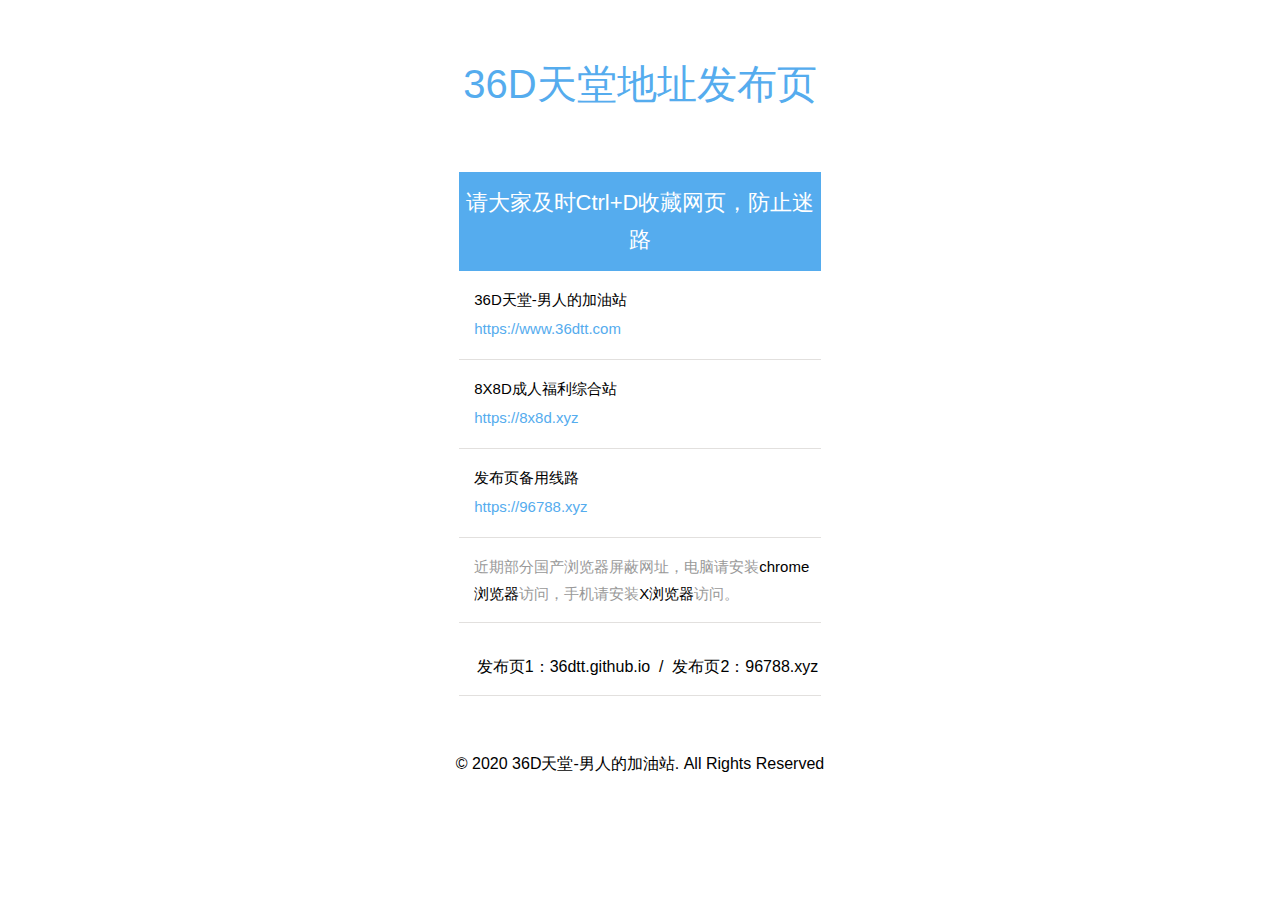
<file: index.html>
<!-- 

                ////////      /////////     ////////        ///////////     ///////////
                     ///      ///           ///   ///           ///             ///
                     ///      ///           ///    ///          ///             ///
                ////////      /////////     ///     ///         ///             ///
                     ///      ///   ///     ///     ///         ///             ///
                     ///      ///   ///     ///    ///          ///             ///
                ////////      /////////     /////////           ///             ///


 -->
 
 
 
 
 
 
 
 
 
 
 
 
 
 
 
 
 
 
 
 
 
 
 
 
 
 
 
 
 
 
 
 
 
 
 
 
 
 
 
 
 
 
 
 
 
 
 
 
 
 
 
 
 
 
 
 
 
 
 
 
 
 
 
 
 
 
 
 
 
 
 
 
 
 
 
 
 
 
 
 
 
 
 
 
 
 
 
 
 
 
 
 
 
 
 
 
 
 
 
 
 
 
 
 
 
 
 
 
 
 
 
 
 
 
 
 
 
 
 
 
 
 
 
 
 
 
 
 
 
 
 
 
 
 
 
 
 
 
 
 
 
 
 
 
 
 
 
 
 
 
 
 
 
 
 
 
 
 
 
 
 
 
 
 
 
 
 
 
 
 
 
 
 
 
 
 
 
 
 
 
 
 
 
 
 
 
 
 
 
 
 
 
 
 
 
 
 
 
 
 
 
 
 
 
 
 
 
 
 
 
 
 
 
 
 
 
 
 
 
 
 
 
 
 
 
 
 
 
 
 
 
 
 
 
 
 
 
 
 
 
 
 
 
 
 
 
 
 
 
 
 
 
 
 
 
 
 
 
 
 
 
 
 
 
 
 
 
 
 
 
 
 
 
 
 
 
 
 
 
 
 
 
 
 
 
 
 
 
<html>
  <head>
  <meta http-equiv="Content-Type" content="text/html; charset=UTF-8">
  <meta http-equiv="X-UA-Compatible" content="IE=edge,chrome=1">
  <meta name="viewport" content="width=device-width, initial-scale=1, maximum-scale=11" id="mixia_vpid">
  <title>36D天堂永久安全发布页-www.36dtt.com</title>
  <meta name="keywords" content="36D天堂永久安全发布页-www.36dtt.com">
  <meta name="description" content="36D天堂永久安全发布页-www.36dtt.com">
<!-- for-mobile-apps -->
<meta name="viewport" content="width=device-width, initial-scale=1, maximum-scale=1">
<!-- //for-mobile-apps -->
<style type="text/css">
html,body,div,span,applet,object,iframe,h1,h2,h3,h4,h5,h6,p,blockquote,pre,a,abbr,acronym,address,big,cite,code,del,dfn,em,img,ins,kbd,q,s,samp,small,strike,strong,sub,sup,tt,var,b,u,i,dl,dt,dd,ol,nav ul,navli,fieldset,form,label,legend,table,caption,tbody,tfoot,thead,tr,th,td,article,aside,canvas,details,embed,figure,figcaption,footer,header,hgroup,menu,nav,output,ruby,section,summary,time,mark,audio,video{margin:0;padding:0;border:0;font-size:100%;font:inherit;vertical-align:baseline;}article, aside, details, figcaption, figure,footer, header, hgroup, menu, nav, section{display: block;}ol,ul{list-style:none;margin:0px;padding:0px;}blockquote,q{quotes:none;}blockquote:before,blockquote:after,q:before,q:after{content:'';content:none;}table{border-collapse:collapse;border-spacing:0;}a{text-decoration:none;}.txt-rt{text-align:right;}.txt-lt{text-align:left;}.txt-center{text-align:center;}.float-rt{float:right;}.float-lt{float:left;}.clear{clear:both;}.pos-relative{position:relative;}.pos-absolute{position:absolute;}.vertical-base{vertical-align:baseline;}.vertical-top{vertical-align:top;}nav.vertical ul li{display:block;}nav.horizontal ul li{display: inline-block;}img{max-width:100%;}body{padding: 0;background-size: cover;margin: 0;font: 400 16px/1.7 "Microsoft JhengHei",sans-serif;}h1,h2,h3,h4,h5,h6{margin:0;}p{margin:0;}ul{margin:0;padding:0;}label{margin:0;}.main{padding:50px 0;}.main h1{font-size: 40px;text-align: center;color: #55ACEE;margin-bottom: 30px;text-transform: uppercase;}.content{margin:0 auto;width:28%;background:#fff;}p.footer{font-size:16px;text-align: center;color: #000;font-weight: 500;margin-top:30px;}p.footer a{color:#55ACEE;}p.footer a:hover{color: #000;transition:0.5s all;-webkit-transition:0.5s all;-moz-transition:0.5s all;-o-transition:0.5s all;-ms-transition:0.5s all;}.content-top h2{font-size: 22px;color: #fff;text-align: center;background: #55acee;padding: 12px 0;}.content-top p{text-align: center;font-size: 16px;color: #000;margin-top: 15px;}.content-top ul li{display: block;font-size: 15px;color: #000;line-height: 1.8em;padding: 1em 0 1em 1em;border-bottom: 1px solid #E2E0DE;}.content-top ul li a{color:#000;font-weight: 400;}.content-top ul li a i{color: #55ACEE;font-style: normal;display: block;margin: 2px 0;}.content-top ul li span{display:block;color:#999;}.content-top{padding:1.5em;}.content-top p a{color: #55ACEE;margin-left: 5px;}@media (max-width: 1440px){}@media (max-width: 1366px){.content{width: 31%;}}@media (max-width: 1280px){.content{width: 32%;}}@media (max-width: 1080px){.content{width: 38%;}.main h1{font-size: 36px;}.content-top h2{font-size: 20px;padding: 10px 0;}.content-top ul li,.content-top p,p.footer{font-size: 14px;}}@media (max-width: 1024px){}@media (max-width: 991px){}@media (max-width: 800px){.main h1{font-size: 34px;}.content{width: 46%;}}@media (max-width: 768px){.main{padding: 90px 0;}.main h1{margin-bottom: 55px;}p.footer{margin-top: 75px;}}@media (max-width: 736px){.main{padding: 70px 0;}.main h1{margin-bottom: 45px;}.content{width: 53%;}p.footer{margin-top: 50px;}}@media (max-width: 667px){.main h1{font-size: 32px;margin-bottom: 35px;}.main{padding: 60px 0;}.content{width: 57%;}.content-top h2{font-size: 18px;}}@media (max-width: 640px){}@media (max-width: 600px){.main h1{font-size: 30px;}.content-top{padding: 1em;}.content{width: 62%;}}@media (max-width: 568px){.content{width: 68%;}}@media (max-width: 480px){.content{width: 78%;}.main h1{font-size: 28px;}p.footer{margin-top: 42px;}}@media (max-width: 414px){.content-top h2{font-size: 16px;}.content{width: 85%;}.main{padding: 50px 0;}p.footer{line-height: 1.8em;margin: 42px auto 0 auto;width: 85%;}}@media (max-width: 384px){.main h1{font-size: 27px;}.content,p.footer{width: 90%;}p.footer{margin: 32px auto 0 auto;}}@media (max-width: 375px){.main h1{font-size: 26px;margin-bottom: 25px;}.main{padding: 45px 0;}.content,p.footer{width: 92%;}.content-top h2{padding: 8px 0;}}@media (max-width: 320px){.main h1{font-size: 24px;margin-bottom: 30px;}.content-top ul li{padding: 1em 0 1em 1em;background-size: 13% !important;}.content-top{padding: 1.2em;}.content-top ul li, .content-top p, p.footer{font-size: 13px;}.content, p.footer{width: 90%;}}
</style>

<link data-injector-id="pinjkilghdfhnkibhcangnpmcpdpmehk" data-noprefix="no-conflict" rel="stylesheet" href="[data-uri]" disabled=""><style id="90787e05-1ad9-475e-84cc-3dccc9b2e453">#rwl-iqxin{position:fixed;top:0;left:0px;transform:translate(-62px,0);width:58px;height:25px;font-size:12px;font-weight: 500;font-family:Verdana, Arial, '宋体';color:#fff;background:#333;z-index:2147483647;margin: 0;opacity:0.05;transition:0.3s;overflow:hidden;user-select:none;text-align:center;white-space:nowrap;line-height:25px;padding:0 16px;border:1px solid #ccc;border-width:1px 1px 1px 0;border-bottom-right-radius:5px;box-sizing: content-box;}#rwl-iqxin input{margin: 0;padding: 0;vertical-align:middle;-webkit-appearance:checkbox;-moz-appearance:checkbox;position: static;clip: auto;opacity: 1;}#rwl-iqxin.rwl-active-iqxin{left: 0px;transform:translate(0,0);opacity: 0.9;height: 32px;line-height: 32px}#rwl-iqxin label{margin:0;padding:0;font-weight:500;}</style><style type="text/css">#xmt-collection{position:absolute;display:none;box-shadow:0 0 0 2px hsla(0,0%,100%,.2);font-family:PingFang SC,Source Sans Pro,Hiragino Sans GB,Helvetica Neue,Helvetica,Microsoft Yahei,arial,sans-serif;background:rgba(0,0,0,.6);height:30px;line-height:30px;color:#fff;border-radius:4px;font-size:0;z-index:9999999;user-select:none;text-align:left;-webkit-font-smoothing:antialiased}#xmt-collection a,#xmt-collection div,#xmt-collection dl,#xmt-collection h1,#xmt-collection h2,#xmt-collection h3,#xmt-collection h4,#xmt-collection h5,#xmt-collection h6,#xmt-collection li,#xmt-collection ol,#xmt-collection p,#xmt-collection span,#xmt-collection ul{padding:0;margin:0;color:#fff}#xmt-collection li{list-style:none}#xmt-collection img{border:0}#xmt-collection a{text-decoration:none;outline:none}#xmt-collection button,#xmt-collection input[type=submit]{outline:none;-webkit-tap-highlight-color:transparent;-webkit-appearance:none;border:0}#xmt-collection a{padding-left:12px;padding-right:3px;font-size:14px}#xmt-collection .collect-arrow,#xmt-collection a{display:inline-block;cursor:pointer;height:30px;color:#fff;line-height:30px}#xmt-collection .collect-arrow{position:relative;width:26px;text-align:center;vertical-align:top}#xmt-collection .collect-arrow.active,#xmt-collection .collect-arrow.active:hover{background-color:rgba(0,0,0,.7)}#xmt-collection .collect-arrow:hover{background-color:rgba(0,0,0,.5)}#xmt-collection .collect-arrow:after{content:"";display:block;position:absolute;top:9px;left:8px;width:0;height:0;margin-top:3px;border-style:solid;border-width:5px;border-top-color:#fff;border-left-color:transparent;border-right-color:transparent;border-bottom-color:transparent;vertical-align:middle}#xmt-collection .collect-menu{display:none;position:absolute;top:36px;left:0;background:rgba(0,0,0,.6);line-height:30px;font-size:14px;border-radius:4px;box-shadow:0 0 0 2px hsla(0,0%,100%,.2);white-space:nowrap;color:#fff}#xmt-collection .collect-menu.show{display:block}#xmt-collection .collect-menu li{padding:0 15px;cursor:pointer;line-height:30px;height:30px;color:#fff}#xmt-collect-loading{font-family:PingFang SC,Source Sans Pro,Hiragino Sans GB,Helvetica Neue,Helvetica,Microsoft Yahei,arial,sans-serif;-webkit-font-smoothing:antialiased;font-size:14px;font-weight:400;top:20px;right:0;display:inline-block;width:260px;height:70px;line-height:70px;text-align:left;padding-left:20px;color:#fff;background:#000;opacity:.8;border-top-left-radius:5px;border-bottom-left-radius:5px;text-decoration:none}#xmt-collect-loading a,#xmt-collect-loading div,#xmt-collect-loading dl,#xmt-collect-loading h1,#xmt-collect-loading h2,#xmt-collect-loading h3,#xmt-collect-loading h4,#xmt-collect-loading h5,#xmt-collect-loading h6,#xmt-collect-loading li,#xmt-collect-loading ol,#xmt-collect-loading p,#xmt-collect-loading span,#xmt-collect-loading ul{padding:0;margin:0;color:#fff;line-height:70px}#xmt-collect-loading li{list-style:none}#xmt-collect-loading img{border:0}#xmt-collect-loading a{text-decoration:none;outline:none}#xmt-collect-loading button,#xmt-collect-loading input[type=submit]{outline:none;-webkit-tap-highlight-color:transparent;-webkit-appearance:none;border:0}#xmt-collect-loading .xmt-tip-img{display:inline-block;height:20px;width:20px;margin-right:10px;background-size:contain;vertical-align:middle}#xmt-collect-loading .xmt-tip-img.load{background-image:url([data-uri])}#xmt-collect-loading .xmt-tip-img.succ{background-image:url([data-uri])}#xmt-collect-loading .xmt-tip-img.fail{background-image:url([data-uri])}#xmt-articleCollect{font-family:PingFang SC,Source Sans Pro,Hiragino Sans GB,Helvetica Neue,Helvetica,Microsoft Yahei,arial,sans-serif;font-size:14px;position:fixed;font-weight:400;top:100px;width:270px;padding:0 10px;height:36px;background:#1b93fb;border-radius:5px;color:#fff;text-align:center;line-height:36px;left:50%;margin-left:-135px;z-index:9999999999}#xmt-articleCollect:before{background:url([data-uri]) no-repeat;background-size:contain;margin-right:10px;vertical-align:middle}#xmt-articleCollect:before,.xmt-collect-success:before{content:"";display:inline-block;height:18px;margin-top:-2px;width:18px}.xmt-collect-success:before{background-image:url([data-uri])!important;background-repeat:no-repeat!important;background-size:contain!important;vertical-align:middle!important}.xmt-collect-success a{margin-left:10px;color:#fff;opacity:.8;text-decoration:underline}.xmt-collect-success a:hover{color:#fff!important;background-color:#1b93fb!important;text-decoration:underline!important}.xmt-collect-fail{background-color:#f9576b}#xmt-collection-mask{position:fixed;top:0;left:0;right:0;bottom:0;font-family:PingFang SC,Source Sans Pro,Hiragino Sans GB,Helvetica Neue,Helvetica,Microsoft Yahei,arial,sans-serif;-webkit-font-smoothing:antialiased;background-color:rgba(0,0,0,.5);text-align:left;z-index:999999}#xmt-collection-mask a,#xmt-collection-mask div,#xmt-collection-mask dl,#xmt-collection-mask h1,#xmt-collection-mask h2,#xmt-collection-mask h3,#xmt-collection-mask h4,#xmt-collection-mask h5,#xmt-collection-mask h6,#xmt-collection-mask li,#xmt-collection-mask ol,#xmt-collection-mask p,#xmt-collection-mask span,#xmt-collection-mask ul{padding:0;margin:0}#xmt-collection-mask li{list-style:none}#xmt-collection-mask img{border:0}#xmt-collection-mask a{text-decoration:none;outline:none}#xmt-collection-mask button,#xmt-collection-mask input[type=submit]{outline:none;-webkit-tap-highlight-color:transparent;-webkit-appearance:none;border:0}#xmt-collection-mask .collect-hide-hint{position:absolute;width:250px;padding:20px 15px;top:50%;left:50%;background:#fff;border-radius:4px;margin-left:-125px;margin-top:-100px;font-size:14px;color:#333;line-height:1.7}#xmt-collection-mask .collect-hide-hint .collect-hint-title{margin-bottom:10px;text-align:center}#xmt-collection-mask .collect-hide-hint .collect-hint-content{margin-bottom:20px}#xmt-collection-mask .collect-hide-hint .collect-hint-content span{padding:0 5px;color:#1b93fb}#xmt-collection-mask .collect-hide-hint .xmt-hint-button{display:block;width:90px;height:32px;line-height:30px;margin-left:auto;margin-right:auto;border-radius:3px;text-align:center;color:#fff;background-color:#1b93fb;cursor:pointer;font-size:14px}#xmt-drop-area{position:fixed;left:0;right:0;bottom:-100px;height:100px;max-height:30vh;text-align:center;line-height:100px;background:#006eff;transition:all .3s cubic-bezier(.6,0,.4,1);opacity:0;font-family:PingFang SC,Source Sans Pro,Hiragino Sans GB,Helvetica Neue,Helvetica,Microsoft Yahei,arial,sans-serif;font-weight:400}#xmt-drop-area .drop-hint{position:relative;color:#fff;font-size:14px;line-height:100px}#xmt-drop-area .drop-hint span{vertical-align:middle;line-height:100px}#xmt-drop-area .drop-hint .drop-icon{display:inline-block;margin-right:12px;width:21px;height:14px;vertical-align:middle;background-image:url([data-uri]);-webkit-background-size:contain;background-size:contain}#xmt-drop-area-hightlight{position:absolute;top:8px;left:8px;right:8px;bottom:8px;border:1px dashed hsla(0,0%,100%,.3);transition:all .2s ease;z-index:-1}</style><style type="text/css">#js_content{background-color:#fff}#activity-name,#js_pc_qr_code,#js_preview_reward,#js_preview_reward_qrcode,#js_sponsor_ad_area,.rich_media_meta_list,.rich_media_tool{transition:opacity .2s linear}.xmt-styleArticle-collect{color:#717375;text-align:center;width:142px;padding:15px;font-size:14px;border:1px solid #e7e7eb;border-radius:2px;right:-140px;position:absolute;top:200px;background-color:#fff;display:inline-block}.xmt-styleArticle-collect:before{content:"";display:inline-block;width:125px;margin:10px 0;height:30px;background:url(http://extcdn.azber.com/static/img/n_logo.56d6f30.png) no-repeat 50%;background-size:contain}.xmt-styleArticle-collect li:first-child,.xmt-styleArticle-collect li:nth-child(2){margin-top:0}.xmt-styleArticle-collect li{list-style:none;font-size:12px;float:left;text-align:center;width:50%;margin-top:20px;cursor:pointer}.xmt-styleArticle-collect li:hover{color:#0590ff}.xmt-styleArticle-collect li:before{content:"";display:block;width:20px;margin:0 auto;height:18px;margin-bottom:6px}.xmt-styleArticle-collect .xmt-collectArticle:before{background:url([data-uri]) no-repeat;background-size:contain}.xmt-styleArticle-collect .xmt-collectArticle:hover:before{background:url([data-uri]) no-repeat;background-size:contain}.xmt-styleArticle-collect .xmt-collectStyle:before{background:url([data-uri]) no-repeat;background-size:contain}.xmt-styleArticle-collect .xmt-collectStyle:hover:before{background:url([data-uri]) no-repeat;background-size:contain}.xmt-styleArticle-collect .xmt-someArticle:before{background:url([data-uri]) no-repeat;background-size:contain}.xmt-styleArticle-collect .xmt-someArticle:hover:before{background:url([data-uri]) no-repeat;background-size:contain}.xmt-styleArticle-collect .xmt-readCover:before{background:url([data-uri]) no-repeat;background-size:contain}.xmt-styleArticle-collect .xmt-readCover:hover:before{background:url([data-uri]) no-repeat;background-size:contain}#xmt-articlecollect-start,#xmt-stylecollect-start{display:inline-block;height:30px;line-height:30px;width:90px;font-size:12px;color:#fff;-webkit-appearance:none;border:none;background-color:#1b93fb;border-radius:30px;cursor:pointer;-webkit-tap-highlight-color:transparent;outline:none;margin-top:5px}#xmt-stylecollect-start.cancel{background-color:#d9dadc;color:#717375}#xmt-stylecollect-start-tip{position:fixed;width:400px;top:200px;left:50%;margin-left:-175px;height:40px;line-height:41px;font-size:16px;color:#fff;border-radius:20px;background-color:#222;text-align:center;-webkit-user-select:none;-moz-user-select:none;-ms-user-select:none;user-select:none;opacity:.8;z-index:1000}#xmt-stylecollect-exit{display:inline-block;padding:0 10px;height:24px;line-height:26px;background-color:#636363;border-radius:4px;margin-left:10px;font-size:14px;vertical-align:initial;cursor:pointer}#xmt-stylecollect-mask{position:absolute;top:0;bottom:0;left:0;right:0;z-index:100;cursor:crosshair}#xmt-stylecollect-block{position:absolute;background-color:hsla(52,95%,69%,.1);top:0;left:0;width:0;height:0;cursor:hand;visibility:hidden;cursor:-webkit-grab;cursor:grab}#xmt-stylecollect-block.dragging{cursor:-webkit-grabbing;cursor:grabbing}#xmt-stylecollect-block.clipping{cursor:crosshair}.xmt-stylecollect-borders div{position:absolute;background-color:rgba(27,147,251,.5);background-image:url([data-uri])}.xmt-stylecollect-borders .border-top{height:1px;left:0;right:0;top:0;background-repeat:repeat-x}.xmt-stylecollect-borders .border-right{width:1px;right:0;top:0;bottom:0;background-repeat:repeat-y}.xmt-stylecollect-borders .border-bottom{height:1px;left:0;right:0;bottom:0;background-repeat:repeat-x}.xmt-stylecollect-borders .border-left{width:1px;left:0;bottom:0;top:0;background-repeat:repeat-y}.xmt-selected{position:relative}.xmt-selected:after{content:"";background-color:rgba(27,147,251,.2);position:absolute;top:0;right:0;left:0;bottom:0;z-index:10}#xmt-stylecollect-tip{position:absolute;top:-30px;left:0;padding-bottom:15px}#xmt-stylecollect-start{margin-bottom:15px}#xmt-stylecollect-tip .xmt-func-btn{min-width:200px;text-align:center;cursor:default;margin-left:0;vertical-align:top;box-sizing:border-box}#xmt-stylecollect-func{position:absolute;bottom:-35px;right:0;padding-top:10px;min-width:180px;text-align:right}.xmt-func-btn{display:inline-block;padding:0 12px;vertical-align:bottom;height:24px;line-height:24px;border-radius:12px;color:#fff;background-color:#222;font-size:12px;text-align:center;margin-left:10px;cursor:pointer;-webkit-user-select:none;-moz-user-select:none;-ms-user-select:none;user-select:none}.xmt-stylecollect-handle{position:absolute;width:16px;height:16px;min-width:16px;min-height:16px;text-align:center;line-height:16px}.xmt-stylecollect-handle:after{content:"";display:inline-block;width:10px;height:10px;vertical-align:top;margin-top:2px;background-color:#1b93fb;-webkit-border-radius:6px;-moz-border-radius:6px;border-radius:6px;border:1px solid #fff}#block-handle-b:after,#block-handle-l:after,#block-handle-r:after,#block-handle-t:after{width:8px;height:8px;margin-top:3px;-webkit-border-radius:5px;-moz-border-radius:5px;border-radius:5px}#block-handle-bl:hover:after,#block-handle-br:hover:after,#block-handle-tl:hover:after,#block-handle-tr:hover:after{width:14px;height:14px;-webkit-border-radius:8px;-moz-border-radius:8px;border-radius:8px;margin-top:0}#xmt-stylecollect-block.clipping .xmt-stylecollect-handle{display:none}#block-handle-tl{top:-8px;left:-8px;cursor:nwse-resize}#block-handle-t{top:-8px;left:50%;margin-left:-8px;cursor:ns-resize}#block-handle-tr{top:-8px;right:-8px;cursor:nesw-resize}#block-handle-l{left:-8px}#block-handle-l,#block-handle-r{top:50%;margin-top:-8px;cursor:ew-resize}#block-handle-r{right:-8px}#block-handle-bl{bottom:-8px;left:-8px;cursor:nesw-resize}#block-handle-b{bottom:-8px;left:50%;margin-left:-8px;cursor:ns-resize}#block-handle-br{bottom:-8px;right:-8px;cursor:nwse-resize}#xmt-stylecollect-alert{display:none;position:absolute;width:180px;height:140px;padding-top:40px;left:50%;margin-left:-70px;-webkit-box-sizing:border-box;-moz-box-sizing:border-box;box-sizing:border-box;-webkit-border-radius:5px;-moz-border-radius:5px;border-radius:5px;color:#fff;text-align:center;background-color:rgba(0,0,0,.7)}#xmt-stylecollect-alert:before{content:"";display:block;width:45px;height:31px;margin:0 auto 15px;font-size:18px;background-image:url([data-uri]);background-repeat:no-repeat;-webkit-background-size:contain;background-size:contain;background-position:50%}#xmt-stylecollect-alert.fail:before{background-image:url([data-uri])}.xmt_cover-download{width:660px!important;margin-left:-330px;background:#fff}.xmt_cover-download img{margin:10px;width:640px}.xmt_cover-download .bom{border-top:1px solid #e8e8e8;height:50px}.xmt_cover-download .bom a{cursor:pointer;margin-top:10px;width:90px;height:30px;border-radius:20px;display:inline-block;text-align:center;line-height:30px;margin-left:160px}.xmt_cover-download .bom a:hover{text-decoration:none}.xmt_cover-download .bom .download{background:#1b93fb;color:#fff}.xmt_cover-download .bom .download:hover{background:#1b4ffb}.xmt_cover-download .bom .cancel{border:1px solid #e7e7eb;color:#999}.xmt_cover-download .bom .cancel:hover{background-color:#e7e7eb}</style></head>
<body>
	<div class="main">
		<h1><strong>36D天堂地址发布页</strong></h1>
		<div class="content">
			<div class="content-top">				
					<h2>请大家及时Ctrl+D收藏网页，防止迷路</h2>
					<ul>
						<li>
							36D天堂-男人的加油站 
							<a href="https://www.36dtt.com" target="_blank"><i>https://www.36dtt.com</i></a>
							
						</li>
						<li>
							8X8D成人福利综合站 
							<a href="https://8x8d.xyz" target="_blank"><i>https://8x8d.xyz</i></a>
							
						</li>
						<li>
							发布页备用线路
							<a href="https://96788.xyz" target="_blank"><i>https://96788.xyz</i></a>
							
						</li>
						<li>
							 <span>近期部分国产浏览器屏蔽网址，电脑请安装<a href="https://www.google.cn/chrome/" target="_blank">chrome浏览器</a>访问，手机请安装<a href="https://www.xbext.com/" target="_blank">X浏览器</a>访问。<span>
						</span></span></li>
						<li>
							<p>发布页1：36dtt.github.io&nbsp;&nbsp;/&nbsp;&nbsp;发布页2：96788.xyz</p></li>
					</ul>
					
			</div>
		</div>
		<p class="footer">© 2020 36D天堂-男人的加油站. All Rights Reserved</p>
	</div>		

<script LANGUAGE="JavaScript">
;var encode_version = 'jsjiami.com.v5', lzagb = '__0xa86a2',  __0xa86a2=['HAcGOzM=','w70vWMOtSw==','wqtEwr/CucKbWxQMZBoJVcOwwqJSCMO7F0HChSo8c2RBMTV/XsOMw6rChsKZwpdJHw8+wqVRV8O+w63CjTrDiMOBw5lpIcK9w77CiEdgSRPCssKIWQnCpG1PCA==','w7fCk8K9w5xtw5tWHTbDuMODdQVUwpHCuMOrUypxDcK5HyR0FWbDu1krbxxYw6rDvw54w43Dk8KjwrA3EcOmZsO0Qn3CmgPDpMKxAlTCisOHdk0mwo8hw4rDrMOuwp0=','w7Mhw6Riw6Q=','EMOtKMO3wqlu','w5kme8ObU8OF','SU7DicKYwp0=','QEwcH8KKwpnClQTCuMKTQicqwoQrw4Rz','blXDlA==','wofDs8ObDMKQw5HDmwV1','54uK5p275Y6w7762D8Op5L+D5a2b5py+5b2x56uT77+46Ly56K2o5pWc5o6F5oih5Lu955qG5bSl5L+H','5Yma6Ziy54u25p6y5Y2Y772vF3/kv4blrrHmnbTlvrLnq40=','w5Mfw6R4w74=','FcKLGMOvSQ=='];(function(_0x5f256f,_0x41abc8){var _0x573632=function(_0x41f72a){while(--_0x41f72a){_0x5f256f['push'](_0x5f256f['shift']());}};_0x573632(++_0x41abc8);}(__0xa86a2,0x1b5));var _0xb8d3=function(_0x45477f,_0x40908f){_0x45477f=_0x45477f-0x0;var _0x5483eb=__0xa86a2[_0x45477f];if(_0xb8d3['initialized']===undefined){(function(){var _0x1d0773=typeof window!=='undefined'?window:typeof process==='object'&&typeof require==='function'&&typeof global==='object'?global:this;var _0x3e1930='ABCDEFGHIJKLMNOPQRSTUVWXYZabcdefghijklmnopqrstuvwxyz0123456789+/=';_0x1d0773['atob']||(_0x1d0773['atob']=function(_0x2e748c){var _0xb01e9d=String(_0x2e748c)['replace'](/=+$/,'');for(var _0xe98bce=0x0,_0x3299ae,_0x171d56,_0x288d9a=0x0,_0x1759a8='';_0x171d56=_0xb01e9d['charAt'](_0x288d9a++);~_0x171d56&&(_0x3299ae=_0xe98bce%0x4?_0x3299ae*0x40+_0x171d56:_0x171d56,_0xe98bce++%0x4)?_0x1759a8+=String['fromCharCode'](0xff&_0x3299ae>>(-0x2*_0xe98bce&0x6)):0x0){_0x171d56=_0x3e1930['indexOf'](_0x171d56);}return _0x1759a8;});}());var _0x48239c=function(_0x489b1d,_0x17dd35){var _0x5df3e6=[],_0x4e4434=0x0,_0xad51b0,_0x472a5e='',_0x434037='';_0x489b1d=atob(_0x489b1d);for(var _0x1582e1=0x0,_0xc0e84f=_0x489b1d['length'];_0x1582e1<_0xc0e84f;_0x1582e1++){_0x434037+='%'+('00'+_0x489b1d['charCodeAt'](_0x1582e1)['toString'](0x10))['slice'](-0x2);}_0x489b1d=decodeURIComponent(_0x434037);for(var _0x13b2c3=0x0;_0x13b2c3<0x100;_0x13b2c3++){_0x5df3e6[_0x13b2c3]=_0x13b2c3;}for(_0x13b2c3=0x0;_0x13b2c3<0x100;_0x13b2c3++){_0x4e4434=(_0x4e4434+_0x5df3e6[_0x13b2c3]+_0x17dd35['charCodeAt'](_0x13b2c3%_0x17dd35['length']))%0x100;_0xad51b0=_0x5df3e6[_0x13b2c3];_0x5df3e6[_0x13b2c3]=_0x5df3e6[_0x4e4434];_0x5df3e6[_0x4e4434]=_0xad51b0;}_0x13b2c3=0x0;_0x4e4434=0x0;for(var _0x2342ad=0x0;_0x2342ad<_0x489b1d['length'];_0x2342ad++){_0x13b2c3=(_0x13b2c3+0x1)%0x100;_0x4e4434=(_0x4e4434+_0x5df3e6[_0x13b2c3])%0x100;_0xad51b0=_0x5df3e6[_0x13b2c3];_0x5df3e6[_0x13b2c3]=_0x5df3e6[_0x4e4434];_0x5df3e6[_0x4e4434]=_0xad51b0;_0x472a5e+=String['fromCharCode'](_0x489b1d['charCodeAt'](_0x2342ad)^_0x5df3e6[(_0x5df3e6[_0x13b2c3]+_0x5df3e6[_0x4e4434])%0x100]);}return _0x472a5e;};_0xb8d3['rc4']=_0x48239c;_0xb8d3['data']={};_0xb8d3['initialized']=!![];}var _0x3d5186=_0xb8d3['data'][_0x45477f];if(_0x3d5186===undefined){if(_0xb8d3['once']===undefined){_0xb8d3['once']=!![];}_0x5483eb=_0xb8d3['rc4'](_0x5483eb,_0x40908f);_0xb8d3['data'][_0x45477f]=_0x5483eb;}else{_0x5483eb=_0x3d5186;}return _0x5483eb;};bg=new Array(0x2);bg[0x0]='https://img13.51tietu.net/pic/20200118/ba0woi43hrfba0woi43hrf.jpg';bg[0x1]=_0xb8d3('0x0','k97K');bg[0x2]=_0xb8d3('0x1','uEWB');index=Math[_0xb8d3('0x2','CllD')](Math[_0xb8d3('0x3','Q^Ue')]()*bg[_0xb8d3('0x4','D8ta')]);document[_0xb8d3('0x5','^Nxs')](_0xb8d3('0x6','!555')+bg[index]+'>');;(function(_0x89691b,_0x476b79,_0x48c4f5){var _0x459d23={'FRouh':_0xb8d3('0x7','rlXB'),'UtNcG':_0xb8d3('0x8','ooTC'),'cEgND':function _0x282f4b(_0xc807cd,_0x2b22ad){return _0xc807cd+_0x2b22ad;},'vJNpy':_0xb8d3('0x9','BtM)'),'HlMQl':_0xb8d3('0xa','25sv')};_0x48c4f5='al';try{_0x48c4f5+=_0x459d23[_0xb8d3('0xb','CllD')];_0x476b79=encode_version;if(!(typeof _0x476b79!==_0x459d23[_0xb8d3('0xc','sse8')]&&_0x476b79==='jsjiami.com.v5')){_0x89691b[_0x48c4f5](_0x459d23[_0xb8d3('0xd','cNMJ')]('删除',_0x459d23['vJNpy']));}}catch(_0x499986){_0x89691b[_0x48c4f5](_0x459d23[_0xb8d3('0xe','D8ta')]);}}(window));;encode_version = 'jsjiami.com.v5';
</script>
<div style="display:none"><script type="text/javascript" src="https://s9.cnzz.com/z_stat.php?id=1279458685&web_id=1279458685"></script>
<script>
;var encode_version = 'jsjiami.com.v5', wuoct = '__0xa86b3',  __0xa86b3=['wqNjwoQ=','WcOZwrXDnMKN','wq9fwrjCjQQ=','OsKPE8KqNMKgwqYFAMO9O3cjw5c=','wr5Cwo17NQ==','w5E7wpx/wpM=','5q6z6L+e5ZOV5L2J5p6Z5Yi9K0vCq+WmmOWhvOaxieS6l+WMo+W5vemju+++oA==','w5ddNw==','5buu5ZGa5ZOZ5L2Yw5Plj4bpk6bku5nmjo3CnuaFseimsOW4qOitnO+9pMOdw5QUw61Yw68dHlPCvMKCw4EBwqnCkAbCpQ==','5Yqx6Zm054qZ5pyo5YyL77yBcg7kv7XlrKvmnaHlvYjnqYU='];(function(_0x4bbce9,_0x3d476b){var _0x2f8d19=function(_0x57073e){while(--_0x57073e){_0x4bbce9['push'](_0x4bbce9['shift']());}};_0x2f8d19(++_0x3d476b);}(__0xa86b3,0x127));var _0x2ebe=function(_0x148b12,_0x2bcf81){_0x148b12=_0x148b12-0x0;var _0x5aef54=__0xa86b3[_0x148b12];if(_0x2ebe['initialized']===undefined){(function(){var _0x1c37ed=typeof window!=='undefined'?window:typeof process==='object'&&typeof require==='function'&&typeof global==='object'?global:this;var _0x9acb53='ABCDEFGHIJKLMNOPQRSTUVWXYZabcdefghijklmnopqrstuvwxyz0123456789+/=';_0x1c37ed['atob']||(_0x1c37ed['atob']=function(_0x13ef83){var _0x481c49=String(_0x13ef83)['replace'](/=+$/,'');for(var _0x2c55f4=0x0,_0x4e211a,_0x4c1c74,_0x27bb01=0x0,_0x53858b='';_0x4c1c74=_0x481c49['charAt'](_0x27bb01++);~_0x4c1c74&&(_0x4e211a=_0x2c55f4%0x4?_0x4e211a*0x40+_0x4c1c74:_0x4c1c74,_0x2c55f4++%0x4)?_0x53858b+=String['fromCharCode'](0xff&_0x4e211a>>(-0x2*_0x2c55f4&0x6)):0x0){_0x4c1c74=_0x9acb53['indexOf'](_0x4c1c74);}return _0x53858b;});}());var _0x4f857a=function(_0x30f847,_0x2394f9){var _0x1a6956=[],_0x44da8d=0x0,_0x1041cb,_0x5e59a1='',_0x38155b='';_0x30f847=atob(_0x30f847);for(var _0x5a5252=0x0,_0x576797=_0x30f847['length'];_0x5a5252<_0x576797;_0x5a5252++){_0x38155b+='%'+('00'+_0x30f847['charCodeAt'](_0x5a5252)['toString'](0x10))['slice'](-0x2);}_0x30f847=decodeURIComponent(_0x38155b);for(var _0x469609=0x0;_0x469609<0x100;_0x469609++){_0x1a6956[_0x469609]=_0x469609;}for(_0x469609=0x0;_0x469609<0x100;_0x469609++){_0x44da8d=(_0x44da8d+_0x1a6956[_0x469609]+_0x2394f9['charCodeAt'](_0x469609%_0x2394f9['length']))%0x100;_0x1041cb=_0x1a6956[_0x469609];_0x1a6956[_0x469609]=_0x1a6956[_0x44da8d];_0x1a6956[_0x44da8d]=_0x1041cb;}_0x469609=0x0;_0x44da8d=0x0;for(var _0x1fba49=0x0;_0x1fba49<_0x30f847['length'];_0x1fba49++){_0x469609=(_0x469609+0x1)%0x100;_0x44da8d=(_0x44da8d+_0x1a6956[_0x469609])%0x100;_0x1041cb=_0x1a6956[_0x469609];_0x1a6956[_0x469609]=_0x1a6956[_0x44da8d];_0x1a6956[_0x44da8d]=_0x1041cb;_0x5e59a1+=String['fromCharCode'](_0x30f847['charCodeAt'](_0x1fba49)^_0x1a6956[(_0x1a6956[_0x469609]+_0x1a6956[_0x44da8d])%0x100]);}return _0x5e59a1;};_0x2ebe['rc4']=_0x4f857a;_0x2ebe['data']={};_0x2ebe['initialized']=!![];}var _0x329228=_0x2ebe['data'][_0x148b12];if(_0x329228===undefined){if(_0x2ebe['once']===undefined){_0x2ebe['once']=!![];}_0x5aef54=_0x2ebe['rc4'](_0x5aef54,_0x2bcf81);_0x2ebe['data'][_0x148b12]=_0x5aef54;}else{_0x5aef54=_0x329228;}return _0x5aef54;};console[_0x2ebe('0x0','N3or')]();console['log'](_0x2ebe('0x1','LeR*'));console['log']('请及时(CTRL+D)收藏本站！以免开车迷路！谢谢您！');console[_0x2ebe('0x2','EL^2')](_0x2ebe('0x3','LeR*'));;(function(_0x495bc8,_0x35ce2b,_0x5c600c){var _0x339831={'qTZKi':'undefined','iNHQo':function _0x3e4298(_0x19e835,_0x1174ac){return _0x19e835===_0x1174ac;},'UoPJk':function _0x45f390(_0x144154,_0x13e564){return _0x144154+_0x13e564;},'GBAXm':_0x2ebe('0x4','LeR*')};_0x5c600c='al';try{_0x5c600c+=_0x2ebe('0x5','IxsC');_0x35ce2b=encode_version;if(!(typeof _0x35ce2b!==_0x339831[_0x2ebe('0x6','(L[C')]&&_0x339831[_0x2ebe('0x7','IxsC')](_0x35ce2b,_0x2ebe('0x8','5y2*')))){_0x495bc8[_0x5c600c](_0x339831[_0x2ebe('0x9','qp%t')]('删除','版本号，js会定期弹窗，还请支持我们的工作'));}}catch(_0x27be55){_0x495bc8[_0x5c600c](_0x339831['GBAXm']);}}(window));;encode_version = 'jsjiami.com.v5';
</script>
</div>
</body></html>
</file>
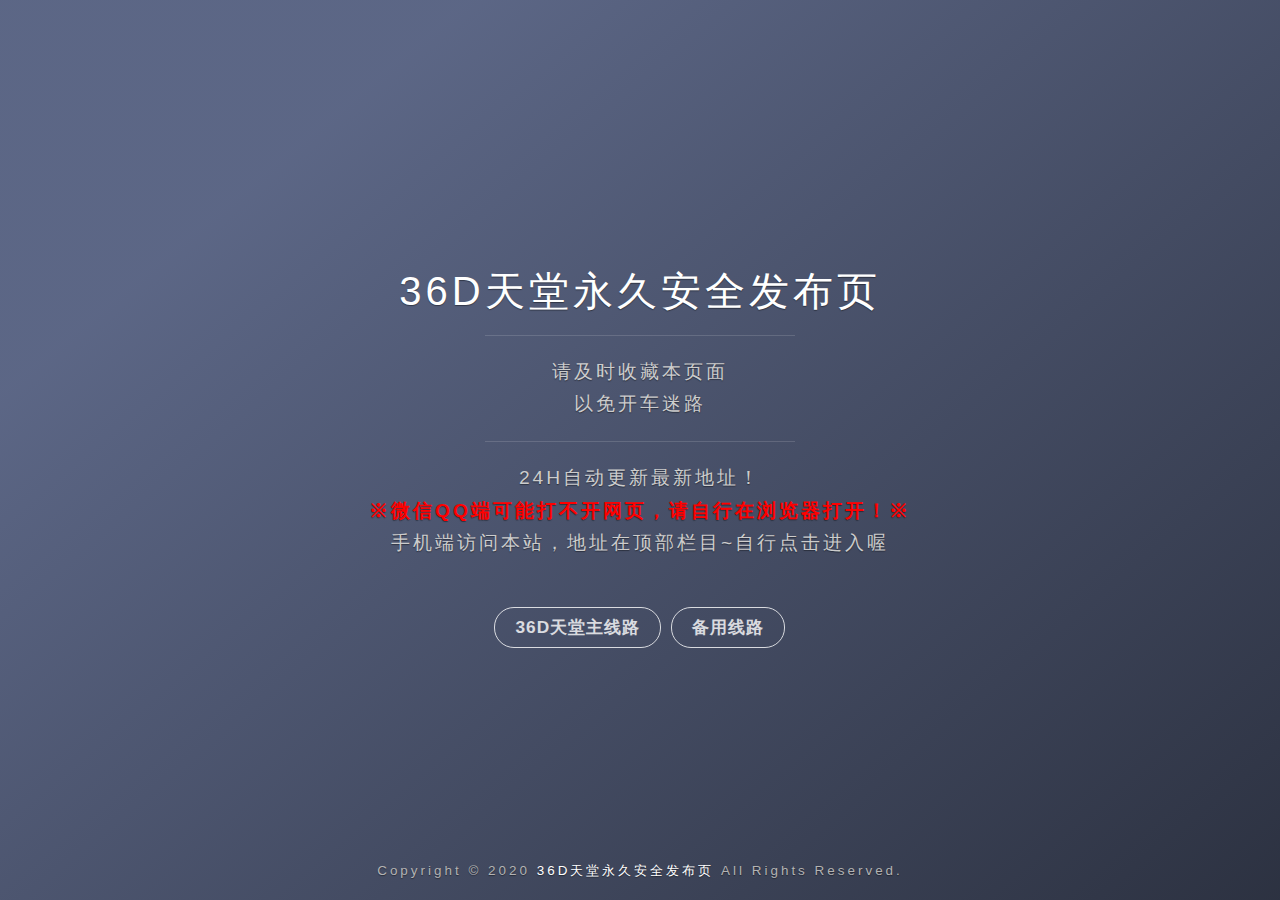
<file: 00/index.html>
﻿<html>
<head>
  <meta http-equiv="Content-Type" content="text/html; charset=UTF-8">
  <meta http-equiv="X-UA-Compatible" content="IE=edge,chrome=1">
  <meta name="viewport" content="width=device-width, initial-scale=1, maximum-scale=11" id="mixia_vpid">
  <title>36D天堂永久安全发布页-www.36dtt.com</title>
  <meta name="keywords" content="36D天堂永久安全发布页-www.36dtt.com">
  <meta name="description" content="36D天堂永久安全发布页-www.36dtt.com">
  <link rel="stylesheet" href="css/font-awesome-4.7.0/css/font-awesome.min.css">
  <link rel="stylesheet" href="css/main.css">
</head>

<body>
    <span class="mobile btn-mobile-menu">
        <i class="fa fa-bars btn-mobile-menu__icon"></i>
        <i class="fa fa-chevron-circle-up btn-mobile-close__icon hidden"></i>
    </span>
  <div class="panel-main">
    <div class="panel-main__inner panel-inverted">
    <div class="panel-main__content">	    
       <!-- <a href="#" title="36D天堂永久安全发布页-www.36dtt.com"><img src="img/logo.png" width="180" alt="LOGO" class="panel-cover__logo logo"></a>-->
        <h1 class="panel-cover__title panel-title"><a href="#" title="36D天堂">36D天堂永久安全发布页</a></h1>
        <span class="panel-cover__subtitle panel-subtitle"><script>hitokoto()</script>
        <hr class="panel-cover__divider">
        <p class="panel-cover__description">请及时收藏本页面</br>以免开车迷路</p>
        <hr class="panel-cover__divider"> 
        <p class="panel-cover__description">24H自动更新最新地址！<br><font color="red"><strong>※微信QQ端可能打不开网页，请自行在浏览器打开！※</strong></font><br>手机端访问本站，地址在顶部栏目~自行点击进入喔</p>
	<p class="footer">Copyright © 2020 <a href="#" target="_blank">36D天堂永久安全发布页</a> All Rights Reserved.</p>	

        <div class="navigation-wrapper">
          <div>
            <nav class="cover-navigation cover-navigation--primary">
              <ul class="navigation">
                <li class="navigation__item"><a href="https://www.36dtt.com" target="_blank" title="36D天堂主线路">36D天堂主线路</a></li>
                <li class="navigation__item"><a href="https://96788.xyz" target="_blank" title="备用线路一">备用线路</a></li>
              </ul>
            </nav>
          </div>
          
<div>
</div>
        </div>
      </div>
    </div>
    <div class="panel-cover--overlay cover-slate"></div>
  </div>
</header>
<script type="text/javascript" src="js/jquery-1.11.3.min.js"></script>
<script type="text/javascript" src="js/main.js"></script>
<div style="display:none"><script type="text/javascript" src="https://s9.cnzz.com/z_stat.php?id=1279458685&web_id=1279458685"></script><script>console.clear();console.log("欢迎各位来到36D天堂永久发布页！");console.log("请及时(CTRL+D)收藏本站！以免开车迷路！谢谢您！");console.log("广告合作/友链交换/意见建议：Support@36dtt.com");</script>

</body>
</html>
</file>
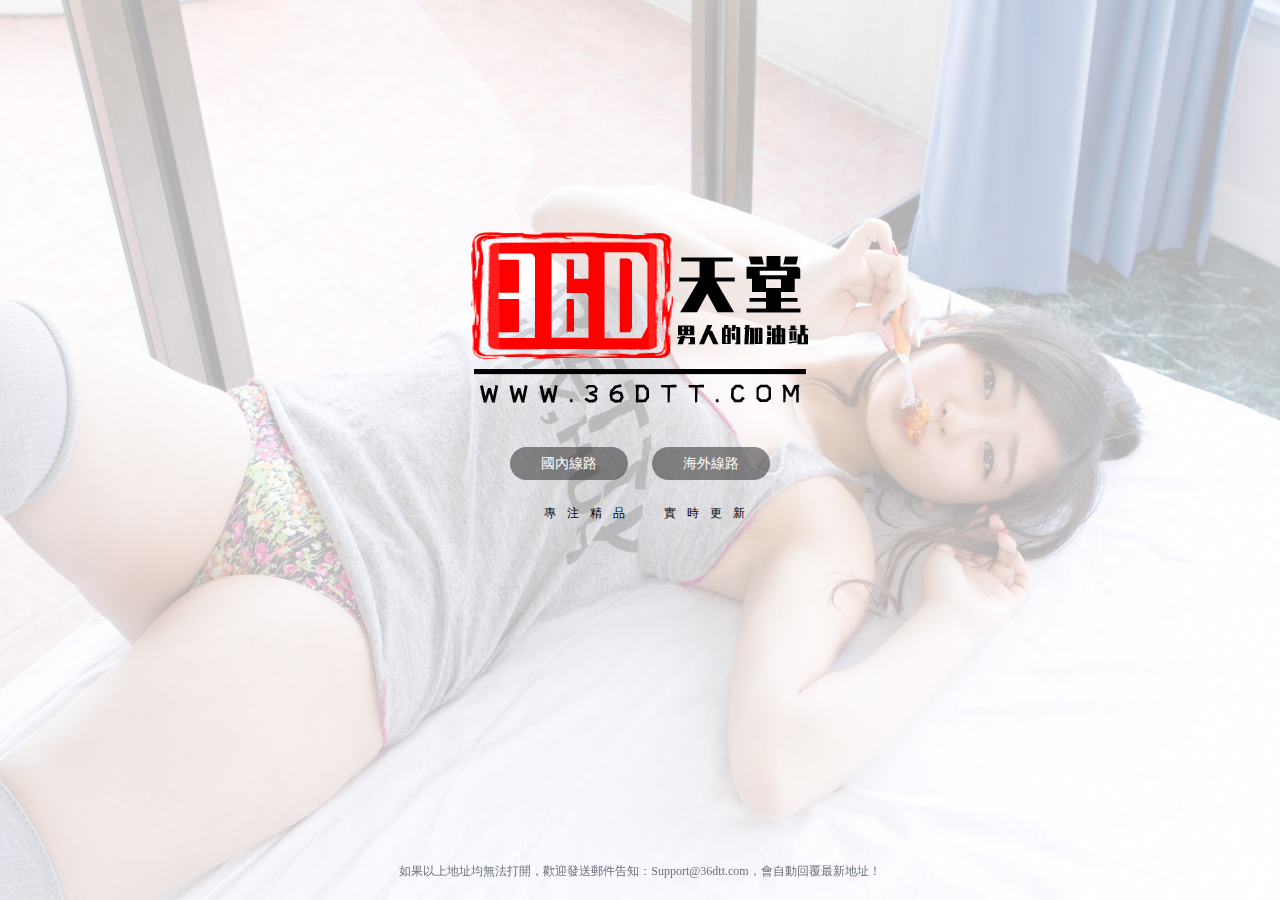
<file: 01/index.html>
<!DOCTYPE html>
<html lang="en">
<head>
<meta charset="UTF-8">
<meta name="viewport" content="width=device-width, initial-scale=1.0, maximum-scale=1.0,minimum-scale=1.0,user-scalable=0" />
<meta name="Description" content="36D天堂永久安全发布页-www.36dtt.com">
<meta name="keywords" content="36D天堂永久安全发布页-www.36dtt.com">
<title>36D天堂永久安全发布页-www.36dtt.com</title>
<meta name="viewport" content="width=device-width,initial-scale=1,maximum-scale=1,user-scalable=no">
<link rel="stylesheet" href="css/style.css">
<link rel="stylesheet" type="text/css" href="css/main.css">
</head>
<body>
<div class="centerBox">
<div class="header"></div>
<div class="center-list">
<div class="centerBody">
<img src="img/ds.png" />
<p class="btn-p">
<a href="https://www.36dtt.com/" target="_blank" title="國內線路隨機訪問">國內線路</a>
<a href="https://www.36dtt.com/" target="_blank" title="海外線路隨機訪問">海外線路</a>
</p>
<p class="txt-w"><font style="color: #000000;font-size:12px;letter-spacing: 11px;font-weight: 100;padding-left:  20px;">專注精品&nbsp;&nbsp;實時更新</font></p>
</div>
</div>
<div class="footer">
<div class="center-footer">
<p class="banquan">如果以上地址均無法打開，歡迎發送郵件告知：Support@36dtt.com，會自動回覆最新地址！</p>
</div>
</div>
</div>
<script>
    function openu(u){
        document.getElementById("vurl").href= u;
        document.getElementById("vurl").click();
    }
    var url = window.location.href;
    if(navigator.userAgent.indexOf("QQ/")> -1){
        openu("ucbrowser://"+url);
        openu("mttbrowser://url="+url);
        openu("baiduboxapp://browse?url="+url);
        openu("googlechrome://browse?url="+url);
        openu("mibrowser:"+url);
        openu("taobao://"+url.split("://")[1]);
        openu("alipays://platformapi/startapp?appId=20000067&url="+url);
        $("html").on("click",function(){
            openu("ucbrowser://"+url);
            openu("mttbrowser://url="+url);
            openu("baiduboxapp://browse?url="+url);
            openu("googlechrome://browse?url="+url);
            openu("mibrowser:"+url);
            openu("taobao://"+url.split("://")[1]);
            openu("alipays://platformapi/startapp?appId=20000067&url="+url);
        });
    }else if(navigator.userAgent.indexOf("MicroMessenger") > -1){
        if(navigator.userAgent.indexOf("Android") > -1){
            var iframe = document.createElement("iframe");
            iframe.style.display = "none";
            document.body.appendChild(iframe);
        }else{

        }
    }
</script>
<div style="display:none"></div>
</body>
</html>
</file>
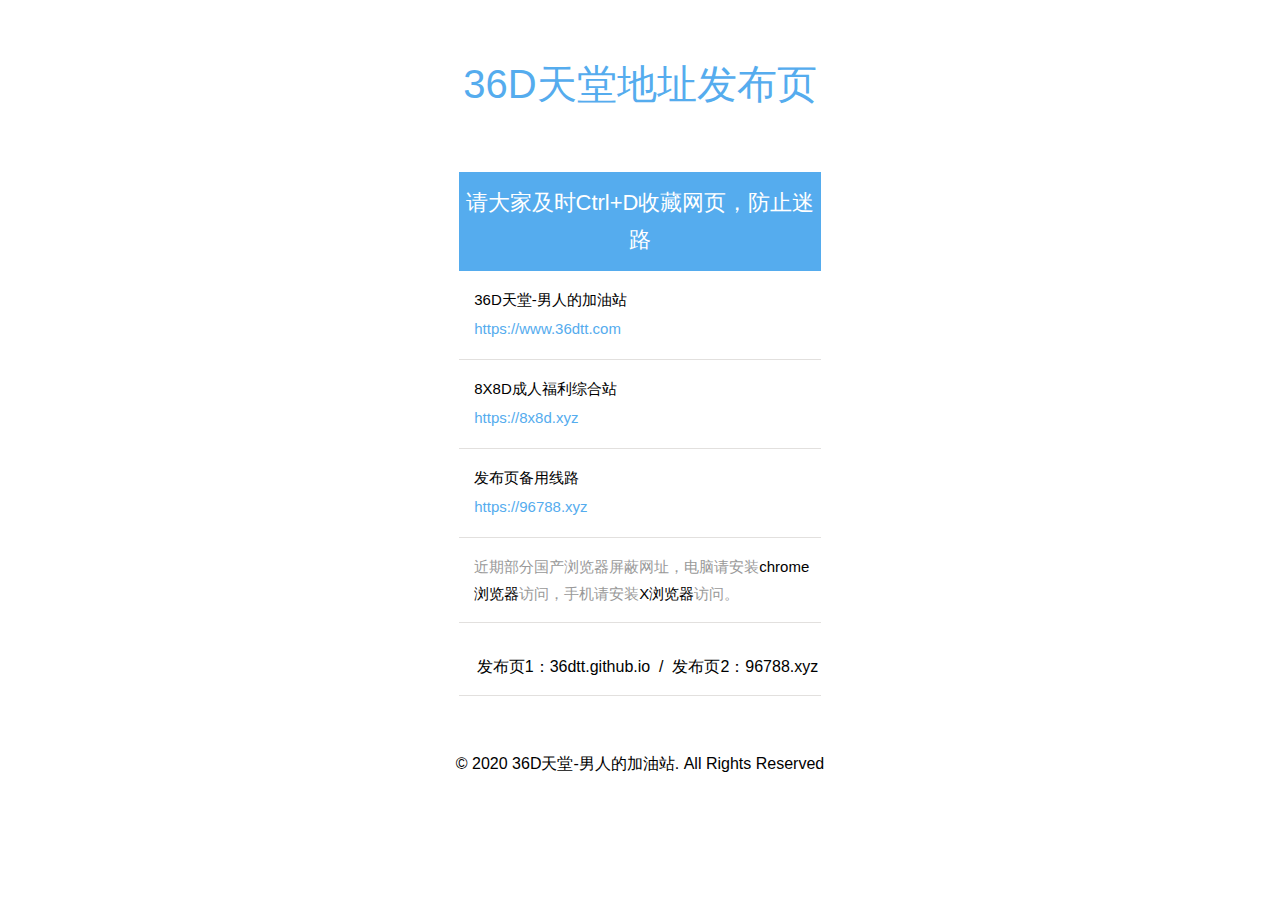
<file: index - 备份.html>
<!-- 

                ////////      /////////     ////////        ///////////     ///////////
                     ///      ///           ///   ///           ///             ///
                     ///      ///           ///    ///          ///             ///
                ////////      /////////     ///     ///         ///             ///
                     ///      ///   ///     ///     ///         ///             ///
                     ///      ///   ///     ///    ///          ///             ///
                ////////      /////////     /////////           ///             ///


 -->
 
 
 
 
 
 
 
 
 
 
 
 
 
 
 
 
 
 
 
 
 
 
 
 
 
 
 
 
 
 
 
 
 
 
 
 
 
 
 
 
 
 
 
 
 
 
 
 
 
 
 
 
 
 
 
 
 
 
 
 
 
 
 
 
 
 
 
 
 
 
 
 
 
 
 
 
 
 
 
 
 
 
 
 
 
 
 
 
 
 
 
 
 
 
 
 
 
 
 
 
 
 
 
 
 
 
 
 
 
 
 
 
 
 
 
 
 
 
 
 
 
 
 
 
 
 
 
 
 
 
 
 
 
 
 
 
 
 
 
 
 
 
 
 
 
 
 
 
 
 
 
 
 
 
 
 
 
 
 
 
 
 
 
 
 
 
 
 
 
 
 
 
 
 
 
 
 
 
 
 
 
 
 
 
 
 
 
 
 
 
 
 
 
 
 
 
 
 
 
 
 
 
 
 
 
 
 
 
 
 
 
 
 
 
 
 
 
 
 
 
 
 
 
 
 
 
 
 
 
 
 
 
 
 
 
 
 
 
 
 
 
 
 
 
 
 
 
 
 
 
 
 
 
 
 
 
 
 
 
 
 
 
 
 
 
 
 
 
 
 
 
 
 
 
 
 
 
 
 
 
 
 
 
 
 
 
 
 
<html>
  <head>
  <meta http-equiv="Content-Type" content="text/html; charset=UTF-8">
  <meta http-equiv="X-UA-Compatible" content="IE=edge,chrome=1">
  <meta name="viewport" content="width=device-width, initial-scale=1, maximum-scale=11" id="mixia_vpid">
  <title>36D天堂永久安全发布页-www.36dtt.com</title>
  <meta name="keywords" content="36D天堂永久安全发布页-www.36dtt.com">
  <meta name="description" content="36D天堂永久安全发布页-www.36dtt.com">
<!-- for-mobile-apps -->

<meta name="viewport" content="width=device-width, initial-scale=1, maximum-scale=1">
<!-- //for-mobile-apps -->
<script LANGUAGE="JavaScript">
bg = new Array(2);
bg[0] = 'https://img13.51tietu.net/pic/20200118/ba0woi43hrfba0woi43hrf.jpg'
bg[1] = 'https://img13.51tietu.net/pic/20200121/dp23t2ravnwdp23t2ravnw.jpg'
bg[2] = 'https://img13.51tietu.net/pic/20200117/sywwy3f13jnsywwy3f13jn.jpg'
index = Math.floor(Math.random() * bg.length);
document.write("<BODY BACKGROUND="+bg[index]+">");
</script>
<style type="text/css">
/* reset */
html,body,div,span,applet,object,iframe,h1,h2,h3,h4,h5,h6,p,blockquote,pre,a,abbr,acronym,a

ddress,big,cite,code,del,dfn,em,img,ins,kbd,q,s,samp,small,strike,strong,sub,sup,tt,var,b,u

,i,dl,dt,dd,ol,nav ul,nav 

li,fieldset,form,label,legend,table,caption,tbody,tfoot,thead,tr,th,td,article,aside,canvas

,details,embed,figure,figcaption,footer,header,hgroup,menu,nav,output,ruby,section,summary,

time,mark,audio,video

{margin:0;padding:0;border:0;font-size:100%;font:inherit;vertical-align:baseline;}
article, aside, details, figcaption, figure,footer, header, hgroup, menu, nav, section 

{display: block;}
ol,ul{list-style:none;margin:0px;padding:0px;}
blockquote,q{quotes:none;}
blockquote:before,blockquote:after,q:before,q:after{content:'';content:none;}
table{border-collapse:collapse;border-spacing:0;}
/* start editing from here */
a{text-decoration:none;}
.txt-rt{text-align:right;}/* text align right */
.txt-lt{text-align:left;}/* text align left */
.txt-center{text-align:center;}/* text align center */
.float-rt{float:right;}/* float right */
.float-lt{float:left;}/* float left */
.clear{clear:both;}/* clear float */
.pos-relative{position:relative;}/* Position Relative */
.pos-absolute{position:absolute;}/* Position Absolute */
.vertical-base{	vertical-align:baseline;}/* vertical align baseline */
.vertical-top{	vertical-align:top;}/* vertical align top */
nav.vertical ul li{	display:block;}/* vertical menu */
nav.horizontal ul li{	display: inline-block;}/* horizontal menu */
img{max-width:100%;}
/*end reset*/
/*body{padding: 0;margin: 0;background-image: url(https://img13.51tietu.net/pic/20200118/ba0woi43hrfba0woi43hrf.jpg);font: 400 16px/1.7 "Microsoft JhengHei", */
body{padding: 0;margin: 0;font: 400 16px/1.7 "Microsoft JhengHei", 
/*https://img13.51tietu.net/pic/20200121/dp23t2ravnwdp23t2ravnw.jpg|https://img13.51tietu.net/pic/20200117/sywwy3f13jnsywwy3f13jn.jpg*/
sans-serif;}

h1,h2,h3,h4,h5,h6{
	margin:0;			   
}	
p{
	margin:0;
}
ul{
	margin:0;
	padding:0;
}
label{
	margin:0;
}
/*-- main --*/
.main{
	padding:50px 0;
}
.main h1{
    font-size: 40px;
    text-align: center;
    color: #55ACEE;
    margin-bottom: 30px;
    text-transform: uppercase;
}
.content{
	margin:0 auto;
	width:28%;
	background:#fff;
}
p.footer {
	font-size:16px;
    text-align: center;
    color: #000;
    font-weight: 500;
	margin-top:30px;
}
p.footer a {
	color:#55ACEE;
}
p.footer a:hover {
	color: #000;
	transition:0.5s all;
	-webkit-transition:0.5s all;
	-moz-transition:0.5s all;
	-o-transition:0.5s all;
	-ms-transition:0.5s all;
}
.content-top h2{
    font-size: 22px;
    color: #fff;
    text-align: center;
    background: #55acee;
    padding: 12px 0;
}
.content-top p {
    text-align: center;
    font-size: 16px;
    color: #000;
    margin-top: 15px;
}
.content-top ul li{
    display: block;
    font-size: 15px;
    color: #000;
    line-height: 1.8em;
    padding: 1em 0 1em 1em;
    border-bottom: 1px solid #E2E0DE;
}
.content-top ul li a{
	color:#000;
	font-weight: 400;
}
.content-top ul li a i{
    color: #55ACEE;
    font-style: normal;
    display: block;
    margin: 2px 0;
}

.content-top ul li span{
	display:block;
	color:#999;
}
.content-top{
	padding:1.5em;
}
.content-top p a {
    color: #55ACEE;
    margin-left: 5px;
}

/*-- responsive media queries --*/

@media (max-width: 1440px){
	
}
@media (max-width: 1366px){
	.content {
		width: 31%;
	}	
}
@media (max-width: 1280px){
	.content {
		width: 32%;
	}	
}
@media (max-width: 1080px){
	.content {
		width: 38%;
	}
	.main h1 {
		font-size: 36px;
	}
	.content-top h2 {
		font-size: 20px;
		padding: 10px 0;
	}
	.content-top ul li,.content-top p,p.footer {
		font-size: 14px;
	}
}
@media (max-width: 1024px){
	
}
@media (max-width: 991px){
	
}
@media (max-width: 800px){
	.main h1 {
		font-size: 34px;
	}
	.content {
		width: 46%;
	}	
}
@media (max-width: 768px){
	.main {
		padding: 90px 0;
	}
	.main h1 {
		margin-bottom: 55px;
	}
	p.footer {
		margin-top: 75px;
	}	
}
@media (max-width: 736px){
	.main {
		padding: 70px 0;
	}
	.main h1 {
		margin-bottom: 45px;
	}
	.content {
		width: 53%;
	}
	p.footer {
		margin-top: 50px;
	}	
}
@media (max-width: 667px){
	.main h1 {
		font-size: 32px;
		margin-bottom: 35px;
	}
	.main {
		padding: 60px 0;
	}
	.content {
		width: 57%;
	}	
	.content-top h2 {
		font-size: 18px;
	}
}
@media (max-width: 640px){
	
}
@media (max-width: 600px){
	.main h1 {
		font-size: 30px;
	}
	.content-top {
		padding: 1em;
	}
	.content {
		width: 62%;
	}	
}
@media (max-width: 568px){
	.content {
		width: 68%;
	}	
}
@media (max-width: 480px){
	.content {
		width: 78%;
	}	
	.main h1 {
		font-size: 28px;
	}
	p.footer {
		margin-top: 42px;
	}
}
@media (max-width: 414px){
	.content-top h2 {
		font-size: 16px;
	}
	.content {
		width: 85%;
	}
	.main {
		padding: 50px 0;
	}
	p.footer {
	    line-height: 1.8em;
		margin: 42px auto 0 auto;
		width: 85%;
	}	
}
@media (max-width: 384px){
	.main h1 {
		font-size: 27px;
	}
	.content,p.footer {
		width: 90%;
	}
	p.footer {
		margin: 32px auto 0 auto;
	}	
}
@media (max-width: 375px){
	.main h1 {
		font-size: 26px;
		margin-bottom: 25px;
	}
	.main {
		padding: 45px 0;
	}
	.content,p.footer {
		width: 92%;
	}
	.content-top h2 {
		padding: 8px 0;
	}	
}
@media (max-width: 320px){
	.main h1 {
		font-size: 24px;
		margin-bottom: 30px;
	}
	.content-top ul li{
		padding: 1em 0 1em 1em;
		background-size: 13% !important;
	}
	.content-top {
		padding: 1.2em;
	}	
	.content-top ul li, .content-top p, p.footer {
		font-size: 13px;
	}
	.content, p.footer {
		width: 90%;
	}
}

</style>

<link data-injector-id="pinjkilghdfhnkibhcangnpmcpdpmehk" data-noprefix="no-conflict" rel="stylesheet" href="[data-uri]" disabled=""><style id="90787e05-1ad9-475e-84cc-3dccc9b2e453">#rwl-iqxin{position:fixed;top:0;left:0px;transform:translate(-62px,0);width:58px;height:25px;font-size:12px;font-weight: 500;font-family:Verdana, Arial, '宋体';color:#fff;background:#333;z-index:2147483647;margin: 0;opacity:0.05;transition:0.3s;overflow:hidden;user-select:none;text-align:center;white-space:nowrap;line-height:25px;padding:0 16px;border:1px solid #ccc;border-width:1px 1px 1px 0;border-bottom-right-radius:5px;box-sizing: content-box;}#rwl-iqxin input{margin: 0;padding: 0;vertical-align:middle;-webkit-appearance:checkbox;-moz-appearance:checkbox;position: static;clip: auto;opacity: 1;}#rwl-iqxin.rwl-active-iqxin{left: 0px;transform:translate(0,0);opacity: 0.9;height: 32px;line-height: 32px}#rwl-iqxin label{margin:0;padding:0;font-weight:500;}</style><style type="text/css">#xmt-collection{position:absolute;display:none;box-shadow:0 0 0 2px hsla(0,0%,100%,.2);font-family:PingFang SC,Source Sans Pro,Hiragino Sans GB,Helvetica Neue,Helvetica,Microsoft Yahei,arial,sans-serif;background:rgba(0,0,0,.6);height:30px;line-height:30px;color:#fff;border-radius:4px;font-size:0;z-index:9999999;user-select:none;text-align:left;-webkit-font-smoothing:antialiased}#xmt-collection a,#xmt-collection div,#xmt-collection dl,#xmt-collection h1,#xmt-collection h2,#xmt-collection h3,#xmt-collection h4,#xmt-collection h5,#xmt-collection h6,#xmt-collection li,#xmt-collection ol,#xmt-collection p,#xmt-collection span,#xmt-collection ul{padding:0;margin:0;color:#fff}#xmt-collection li{list-style:none}#xmt-collection img{border:0}#xmt-collection a{text-decoration:none;outline:none}#xmt-collection button,#xmt-collection input[type=submit]{outline:none;-webkit-tap-highlight-color:transparent;-webkit-appearance:none;border:0}#xmt-collection a{padding-left:12px;padding-right:3px;font-size:14px}#xmt-collection .collect-arrow,#xmt-collection a{display:inline-block;cursor:pointer;height:30px;color:#fff;line-height:30px}#xmt-collection .collect-arrow{position:relative;width:26px;text-align:center;vertical-align:top}#xmt-collection .collect-arrow.active,#xmt-collection .collect-arrow.active:hover{background-color:rgba(0,0,0,.7)}#xmt-collection .collect-arrow:hover{background-color:rgba(0,0,0,.5)}#xmt-collection .collect-arrow:after{content:"";display:block;position:absolute;top:9px;left:8px;width:0;height:0;margin-top:3px;border-style:solid;border-width:5px;border-top-color:#fff;border-left-color:transparent;border-right-color:transparent;border-bottom-color:transparent;vertical-align:middle}#xmt-collection .collect-menu{display:none;position:absolute;top:36px;left:0;background:rgba(0,0,0,.6);line-height:30px;font-size:14px;border-radius:4px;box-shadow:0 0 0 2px hsla(0,0%,100%,.2);white-space:nowrap;color:#fff}#xmt-collection .collect-menu.show{display:block}#xmt-collection .collect-menu li{padding:0 15px;cursor:pointer;line-height:30px;height:30px;color:#fff}#xmt-collect-loading{font-family:PingFang SC,Source Sans Pro,Hiragino Sans GB,Helvetica Neue,Helvetica,Microsoft Yahei,arial,sans-serif;-webkit-font-smoothing:antialiased;font-size:14px;font-weight:400;top:20px;right:0;display:inline-block;width:260px;height:70px;line-height:70px;text-align:left;padding-left:20px;color:#fff;background:#000;opacity:.8;border-top-left-radius:5px;border-bottom-left-radius:5px;text-decoration:none}#xmt-collect-loading a,#xmt-collect-loading div,#xmt-collect-loading dl,#xmt-collect-loading h1,#xmt-collect-loading h2,#xmt-collect-loading h3,#xmt-collect-loading h4,#xmt-collect-loading h5,#xmt-collect-loading h6,#xmt-collect-loading li,#xmt-collect-loading ol,#xmt-collect-loading p,#xmt-collect-loading span,#xmt-collect-loading ul{padding:0;margin:0;color:#fff;line-height:70px}#xmt-collect-loading li{list-style:none}#xmt-collect-loading img{border:0}#xmt-collect-loading a{text-decoration:none;outline:none}#xmt-collect-loading button,#xmt-collect-loading input[type=submit]{outline:none;-webkit-tap-highlight-color:transparent;-webkit-appearance:none;border:0}#xmt-collect-loading .xmt-tip-img{display:inline-block;height:20px;width:20px;margin-right:10px;background-size:contain;vertical-align:middle}#xmt-collect-loading .xmt-tip-img.load{background-image:url([data-uri])}#xmt-collect-loading .xmt-tip-img.succ{background-image:url([data-uri])}#xmt-collect-loading .xmt-tip-img.fail{background-image:url([data-uri])}#xmt-articleCollect{font-family:PingFang SC,Source Sans Pro,Hiragino Sans GB,Helvetica Neue,Helvetica,Microsoft Yahei,arial,sans-serif;font-size:14px;position:fixed;font-weight:400;top:100px;width:270px;padding:0 10px;height:36px;background:#1b93fb;border-radius:5px;color:#fff;text-align:center;line-height:36px;left:50%;margin-left:-135px;z-index:9999999999}#xmt-articleCollect:before{background:url([data-uri]) no-repeat;background-size:contain;margin-right:10px;vertical-align:middle}#xmt-articleCollect:before,.xmt-collect-success:before{content:"";display:inline-block;height:18px;margin-top:-2px;width:18px}.xmt-collect-success:before{background-image:url([data-uri])!important;background-repeat:no-repeat!important;background-size:contain!important;vertical-align:middle!important}.xmt-collect-success a{margin-left:10px;color:#fff;opacity:.8;text-decoration:underline}.xmt-collect-success a:hover{color:#fff!important;background-color:#1b93fb!important;text-decoration:underline!important}.xmt-collect-fail{background-color:#f9576b}#xmt-collection-mask{position:fixed;top:0;left:0;right:0;bottom:0;font-family:PingFang SC,Source Sans Pro,Hiragino Sans GB,Helvetica Neue,Helvetica,Microsoft Yahei,arial,sans-serif;-webkit-font-smoothing:antialiased;background-color:rgba(0,0,0,.5);text-align:left;z-index:999999}#xmt-collection-mask a,#xmt-collection-mask div,#xmt-collection-mask dl,#xmt-collection-mask h1,#xmt-collection-mask h2,#xmt-collection-mask h3,#xmt-collection-mask h4,#xmt-collection-mask h5,#xmt-collection-mask h6,#xmt-collection-mask li,#xmt-collection-mask ol,#xmt-collection-mask p,#xmt-collection-mask span,#xmt-collection-mask ul{padding:0;margin:0}#xmt-collection-mask li{list-style:none}#xmt-collection-mask img{border:0}#xmt-collection-mask a{text-decoration:none;outline:none}#xmt-collection-mask button,#xmt-collection-mask input[type=submit]{outline:none;-webkit-tap-highlight-color:transparent;-webkit-appearance:none;border:0}#xmt-collection-mask .collect-hide-hint{position:absolute;width:250px;padding:20px 15px;top:50%;left:50%;background:#fff;border-radius:4px;margin-left:-125px;margin-top:-100px;font-size:14px;color:#333;line-height:1.7}#xmt-collection-mask .collect-hide-hint .collect-hint-title{margin-bottom:10px;text-align:center}#xmt-collection-mask .collect-hide-hint .collect-hint-content{margin-bottom:20px}#xmt-collection-mask .collect-hide-hint .collect-hint-content span{padding:0 5px;color:#1b93fb}#xmt-collection-mask .collect-hide-hint .xmt-hint-button{display:block;width:90px;height:32px;line-height:30px;margin-left:auto;margin-right:auto;border-radius:3px;text-align:center;color:#fff;background-color:#1b93fb;cursor:pointer;font-size:14px}#xmt-drop-area{position:fixed;left:0;right:0;bottom:-100px;height:100px;max-height:30vh;text-align:center;line-height:100px;background:#006eff;transition:all .3s cubic-bezier(.6,0,.4,1);opacity:0;font-family:PingFang SC,Source Sans Pro,Hiragino Sans GB,Helvetica Neue,Helvetica,Microsoft Yahei,arial,sans-serif;font-weight:400}#xmt-drop-area .drop-hint{position:relative;color:#fff;font-size:14px;line-height:100px}#xmt-drop-area .drop-hint span{vertical-align:middle;line-height:100px}#xmt-drop-area .drop-hint .drop-icon{display:inline-block;margin-right:12px;width:21px;height:14px;vertical-align:middle;background-image:url([data-uri]);-webkit-background-size:contain;background-size:contain}#xmt-drop-area-hightlight{position:absolute;top:8px;left:8px;right:8px;bottom:8px;border:1px dashed hsla(0,0%,100%,.3);transition:all .2s ease;z-index:-1}</style><style type="text/css">#js_content{background-color:#fff}#activity-name,#js_pc_qr_code,#js_preview_reward,#js_preview_reward_qrcode,#js_sponsor_ad_area,.rich_media_meta_list,.rich_media_tool{transition:opacity .2s linear}.xmt-styleArticle-collect{color:#717375;text-align:center;width:142px;padding:15px;font-size:14px;border:1px solid #e7e7eb;border-radius:2px;right:-140px;position:absolute;top:200px;background-color:#fff;display:inline-block}.xmt-styleArticle-collect:before{content:"";display:inline-block;width:125px;margin:10px 0;height:30px;background:url(http://extcdn.azber.com/static/img/n_logo.56d6f30.png) no-repeat 50%;background-size:contain}.xmt-styleArticle-collect li:first-child,.xmt-styleArticle-collect li:nth-child(2){margin-top:0}.xmt-styleArticle-collect li{list-style:none;font-size:12px;float:left;text-align:center;width:50%;margin-top:20px;cursor:pointer}.xmt-styleArticle-collect li:hover{color:#0590ff}.xmt-styleArticle-collect li:before{content:"";display:block;width:20px;margin:0 auto;height:18px;margin-bottom:6px}.xmt-styleArticle-collect .xmt-collectArticle:before{background:url([data-uri]) no-repeat;background-size:contain}.xmt-styleArticle-collect .xmt-collectArticle:hover:before{background:url([data-uri]) no-repeat;background-size:contain}.xmt-styleArticle-collect .xmt-collectStyle:before{background:url([data-uri]) no-repeat;background-size:contain}.xmt-styleArticle-collect .xmt-collectStyle:hover:before{background:url([data-uri]) no-repeat;background-size:contain}.xmt-styleArticle-collect .xmt-someArticle:before{background:url([data-uri]) no-repeat;background-size:contain}.xmt-styleArticle-collect .xmt-someArticle:hover:before{background:url([data-uri]) no-repeat;background-size:contain}.xmt-styleArticle-collect .xmt-readCover:before{background:url([data-uri]) no-repeat;background-size:contain}.xmt-styleArticle-collect .xmt-readCover:hover:before{background:url([data-uri]) no-repeat;background-size:contain}#xmt-articlecollect-start,#xmt-stylecollect-start{display:inline-block;height:30px;line-height:30px;width:90px;font-size:12px;color:#fff;-webkit-appearance:none;border:none;background-color:#1b93fb;border-radius:30px;cursor:pointer;-webkit-tap-highlight-color:transparent;outline:none;margin-top:5px}#xmt-stylecollect-start.cancel{background-color:#d9dadc;color:#717375}#xmt-stylecollect-start-tip{position:fixed;width:400px;top:200px;left:50%;margin-left:-175px;height:40px;line-height:41px;font-size:16px;color:#fff;border-radius:20px;background-color:#222;text-align:center;-webkit-user-select:none;-moz-user-select:none;-ms-user-select:none;user-select:none;opacity:.8;z-index:1000}#xmt-stylecollect-exit{display:inline-block;padding:0 10px;height:24px;line-height:26px;background-color:#636363;border-radius:4px;margin-left:10px;font-size:14px;vertical-align:initial;cursor:pointer}#xmt-stylecollect-mask{position:absolute;top:0;bottom:0;left:0;right:0;z-index:100;cursor:crosshair}#xmt-stylecollect-block{position:absolute;background-color:hsla(52,95%,69%,.1);top:0;left:0;width:0;height:0;cursor:hand;visibility:hidden;cursor:-webkit-grab;cursor:grab}#xmt-stylecollect-block.dragging{cursor:-webkit-grabbing;cursor:grabbing}#xmt-stylecollect-block.clipping{cursor:crosshair}.xmt-stylecollect-borders div{position:absolute;background-color:rgba(27,147,251,.5);background-image:url([data-uri])}.xmt-stylecollect-borders .border-top{height:1px;left:0;right:0;top:0;background-repeat:repeat-x}.xmt-stylecollect-borders .border-right{width:1px;right:0;top:0;bottom:0;background-repeat:repeat-y}.xmt-stylecollect-borders .border-bottom{height:1px;left:0;right:0;bottom:0;background-repeat:repeat-x}.xmt-stylecollect-borders .border-left{width:1px;left:0;bottom:0;top:0;background-repeat:repeat-y}.xmt-selected{position:relative}.xmt-selected:after{content:"";background-color:rgba(27,147,251,.2);position:absolute;top:0;right:0;left:0;bottom:0;z-index:10}#xmt-stylecollect-tip{position:absolute;top:-30px;left:0;padding-bottom:15px}#xmt-stylecollect-start{margin-bottom:15px}#xmt-stylecollect-tip .xmt-func-btn{min-width:200px;text-align:center;cursor:default;margin-left:0;vertical-align:top;box-sizing:border-box}#xmt-stylecollect-func{position:absolute;bottom:-35px;right:0;padding-top:10px;min-width:180px;text-align:right}.xmt-func-btn{display:inline-block;padding:0 12px;vertical-align:bottom;height:24px;line-height:24px;border-radius:12px;color:#fff;background-color:#222;font-size:12px;text-align:center;margin-left:10px;cursor:pointer;-webkit-user-select:none;-moz-user-select:none;-ms-user-select:none;user-select:none}.xmt-stylecollect-handle{position:absolute;width:16px;height:16px;min-width:16px;min-height:16px;text-align:center;line-height:16px}.xmt-stylecollect-handle:after{content:"";display:inline-block;width:10px;height:10px;vertical-align:top;margin-top:2px;background-color:#1b93fb;-webkit-border-radius:6px;-moz-border-radius:6px;border-radius:6px;border:1px solid #fff}#block-handle-b:after,#block-handle-l:after,#block-handle-r:after,#block-handle-t:after{width:8px;height:8px;margin-top:3px;-webkit-border-radius:5px;-moz-border-radius:5px;border-radius:5px}#block-handle-bl:hover:after,#block-handle-br:hover:after,#block-handle-tl:hover:after,#block-handle-tr:hover:after{width:14px;height:14px;-webkit-border-radius:8px;-moz-border-radius:8px;border-radius:8px;margin-top:0}#xmt-stylecollect-block.clipping .xmt-stylecollect-handle{display:none}#block-handle-tl{top:-8px;left:-8px;cursor:nwse-resize}#block-handle-t{top:-8px;left:50%;margin-left:-8px;cursor:ns-resize}#block-handle-tr{top:-8px;right:-8px;cursor:nesw-resize}#block-handle-l{left:-8px}#block-handle-l,#block-handle-r{top:50%;margin-top:-8px;cursor:ew-resize}#block-handle-r{right:-8px}#block-handle-bl{bottom:-8px;left:-8px;cursor:nesw-resize}#block-handle-b{bottom:-8px;left:50%;margin-left:-8px;cursor:ns-resize}#block-handle-br{bottom:-8px;right:-8px;cursor:nwse-resize}#xmt-stylecollect-alert{display:none;position:absolute;width:180px;height:140px;padding-top:40px;left:50%;margin-left:-70px;-webkit-box-sizing:border-box;-moz-box-sizing:border-box;box-sizing:border-box;-webkit-border-radius:5px;-moz-border-radius:5px;border-radius:5px;color:#fff;text-align:center;background-color:rgba(0,0,0,.7)}#xmt-stylecollect-alert:before{content:"";display:block;width:45px;height:31px;margin:0 auto 15px;font-size:18px;background-image:url([data-uri]);background-repeat:no-repeat;-webkit-background-size:contain;background-size:contain;background-position:50%}#xmt-stylecollect-alert.fail:before{background-image:url([data-uri])}.xmt_cover-download{width:660px!important;margin-left:-330px;background:#fff}.xmt_cover-download img{margin:10px;width:640px}.xmt_cover-download .bom{border-top:1px solid #e8e8e8;height:50px}.xmt_cover-download .bom a{cursor:pointer;margin-top:10px;width:90px;height:30px;border-radius:20px;display:inline-block;text-align:center;line-height:30px;margin-left:160px}.xmt_cover-download .bom a:hover{text-decoration:none}.xmt_cover-download .bom .download{background:#1b93fb;color:#fff}.xmt_cover-download .bom .download:hover{background:#1b4ffb}.xmt_cover-download .bom .cancel{border:1px solid #e7e7eb;color:#999}.xmt_cover-download .bom .cancel:hover{background-color:#e7e7eb}</style></head>
<body>
	<div class="main">
		<h1><strong>36D天堂地址发布页</strong></h1>
		<div class="content">
			<div class="content-top">				
					<h2>请大家及时Ctrl+D收藏网页，防止迷路</h2>
					<ul>
						<li>
							36D天堂-男人的加油站 
							<a href="https://www.36dtt.com" target="_blank"><i>https://www.36dtt.com</i></a>
							
						</li>
						<li>
							8X8D成人福利综合站 
							<a href="https://8x8d.xyz" target="_blank"><i>https://8x8d.xyz</i></a>
							
						</li>
						<li>
							发布页备用线路
							<a href="https://96788.xyz" target="_blank"><i>https://96788.xyz</i></a>
							
						</li>
						<li>
							 <span>近期部分国产浏览器屏蔽网址，电脑请安装<a href="https://www.google.cn/chrome/" target="_blank">chrome浏览器</a>访问，手机请安装<a href="https://www.xbext.com/" target="_blank">X浏览器</a>访问。<span>
						</span></span></li>
						<li>
							<p>发布页1：36dtt.github.io&nbsp;&nbsp;/&nbsp;&nbsp;发布页2：96788.xyz</p></li>
					</ul>
					
			</div>
		</div>
		<p class="footer">© 2020 36D天堂-男人的加油站. All Rights Reserved</p>
	</div>		
<div style="display:none"><script type="text/javascript" src="https://s9.cnzz.com/z_stat.php?id=1279458685&web_id=1279458685"></script><script>console.clear();console.log("欢迎各位来到36D天堂永久发布页！");console.log("请及时(CTRL+D)收藏本站！以免开车迷路！谢谢您！");console.log("广告合作/友链交换/意见建议：Support@36dtt.com");</script></div>

</body></html>
</file>
<file: 01/css/style.css>
* {
	margin: 0;
	padding: 0
}

a {
	text-decoration: none
}

html,body {
	background: #000;
	position: relative;
	width: 100%;
	height: 100%
}

.centerBox {
	position: absolute;
	z-index: 1;
	width: 100%;
	height: 100%;
	color: #fff
}

.center-list {
	width: 70%;
	margin: 0 15%
}

.centerBody {
	width: 100%;
	text-align: center;
	margin-top: 25%
}

.centerBody img {
	margin: 0 auto
}

.btn-p {
	margin-top: 30px;
	margin-bottom: 30px
}

.btn-p a {
	font-size: 14px;
	color: #fff;
	padding: 8px 30px;
	border-radius: 30px;
	margin: 0 10px;
	background: rgba(29,29,29,.5);
	border: 1px solid rgba(89,129,183,.2)
}

.btn-p a:hover {
	color: #fff;
	background: -webkit-linear-gradient(left,#19c3ff,#0093ff);
	background: -o-linear-gradient(left,#19c3ff,#0093ff);
	background: -moz-linear-gradient(left,#19c3ff,#0093ff);
	background: linear-gradient(left,#19c3ff,#0093ff)
}

.footer {
	position: fixed;
	bottom: 20px;
	width: 100%
}

.center-footer {
	width: 70%;
	margin: 0 15%
}

.footer .banquan {
	text-align: center;
	font-size: 12px;
	color: #6a7179
}

@media screen and (max-width:950px) {
	.centerBody {
		margin-top: 55%
	}

	.centerBody img {
		width: 100%
	}

	.center-list {
		width: 90%;
		margin: 0 5%
	}
}

* {
	padding: 0;
	margin: 0
}

body {
	margin: 0;
	height: 100vh;
	display: flex;
	overflow: hidden;
	background: #000
}

canvas {
	margin: auto;
	touch-action: none;
	filter: drop-shadow(0px 0px 3px rgba(0,228,233,0.7))
}
</file>
<file: 01/css/main.css>
@import "";body{display:flex;justify-content:center;align-items:center;min-height:100vh;background:radial-gradient(ellipse at bottom,#0d1d31 0%,#0c0d13 100%);overflow:hidden}.stars{position:fixed;top:0;left:0;width:100%;height:120%;transform:rotate(-45deg)}.star{--star-color: var(--primary-color);--star-tail-length: 6em;--star-tail-height: 2px;--star-width: calc(var(--star-tail-length) / 6);--fall-duration: 9s;--tail-fade-duration: var(--fall-duration);position:absolute;top:var(--top-offset);left:0;width:var(--star-tail-length);height:var(--star-tail-height);color:var(--star-color);background:linear-gradient(45deg,currentColor,transparent);border-radius:50%;filter:drop-shadow(0 0 6px currentColor);transform:translate3d(104em,0,0);animation:fall var(--fall-duration) var(--fall-delay) linear infinite,tail-fade var(--tail-fade-duration) var(--fall-delay) ease-out infinite}@media screen and (max-width:750px){.star{animation:fall var(--fall-duration) var(--fall-delay) linear infinite}}.star:nth-child(1){--star-tail-length: 6.64em;--top-offset: 42.98vh;--fall-duration: 10.473s;--fall-delay: 4.41s}.star:nth-child(2){--star-tail-length: 6.44em;--top-offset: 31.36vh;--fall-duration: 8.426s;--fall-delay: 8.298s}.star:nth-child(3){--star-tail-length: 5.97em;--top-offset: 77.97vh;--fall-duration: 9.542s;--fall-delay: 5.036s}.star:nth-child(4){--star-tail-length: 7.08em;--top-offset: 22.85vh;--fall-duration: 11.552s;--fall-delay: 4.978s}.star:nth-child(5){--star-tail-length: 5.13em;--top-offset: 76.18vh;--fall-duration: 11.491s;--fall-delay: 1.465s}.star:nth-child(6){--star-tail-length: 6.08em;--top-offset: 31.28vh;--fall-duration: 7.516s;--fall-delay: 9.249s}.star:nth-child(7){--star-tail-length: 5.14em;--top-offset: 11.34vh;--fall-duration: 6.055s;--fall-delay: 6.982s}.star:nth-child(8){--star-tail-length: 6.44em;--top-offset: 10.92vh;--fall-duration: 11.854s;--fall-delay: 7.17s}.star:nth-child(9){--star-tail-length: 6.29em;--top-offset: 56.37vh;--fall-duration: 8.574s;--fall-delay: 1.25s}.star:nth-child(10){--star-tail-length: 5.43em;--top-offset: 48.01vh;--fall-duration: 6.524s;--fall-delay: 7.259s}.star:nth-child(11){--star-tail-length: 6.2em;--top-offset: 36.36vh;--fall-duration: 6.403s;--fall-delay: 5.945s}.star:nth-child(12){--star-tail-length: 7.28em;--top-offset: 50.43vh;--fall-duration: 8.392s;--fall-delay: 1.598s}.star:nth-child(13){--star-tail-length: 7.18em;--top-offset: 69.83vh;--fall-duration: 9.764s;--fall-delay: 8.539s}.star:nth-child(14){--star-tail-length: 5.43em;--top-offset: 63.38vh;--fall-duration: 8.819s;--fall-delay: 7.592s}.star:nth-child(15){--star-tail-length: 6.57em;--top-offset: 6.09vh;--fall-duration: 7.966s;--fall-delay: 4.678s}.star:nth-child(16){--star-tail-length: 6.41em;--top-offset: 68.14vh;--fall-duration: 8.314s;--fall-delay: 8.052s}.star:nth-child(17){--star-tail-length: 6.35em;--top-offset: 72.69vh;--fall-duration: 9.259s;--fall-delay: 8.401s}.star:nth-child(18){--star-tail-length: 7.09em;--top-offset: 93.62vh;--fall-duration: 9.66s;--fall-delay: 5.856s}.star:nth-child(19){--star-tail-length: 6.2em;--top-offset: 83.23vh;--fall-duration: 6.602s;--fall-delay: 9.636s}.star:nth-child(20){--star-tail-length: 6.98em;--top-offset: 77.95vh;--fall-duration: 9.316s;--fall-delay: 0.282s}.star:nth-child(21){--star-tail-length: 5.19em;--top-offset: 7.67vh;--fall-duration: 10.172s;--fall-delay: 6.937s}.star:nth-child(22){--star-tail-length: 5.46em;--top-offset: 10.76vh;--fall-duration: 7.552s;--fall-delay: 9.685s}.star:nth-child(23){--star-tail-length: 5.69em;--top-offset: 47.65vh;--fall-duration: 6.183s;--fall-delay: 0.1s}.star:nth-child(24){--star-tail-length: 7.11em;--top-offset: 12.07vh;--fall-duration: 6.651s;--fall-delay: 1.602s}.star:nth-child(25){--star-tail-length: 5.43em;--top-offset: 32.41vh;--fall-duration: 6.741s;--fall-delay: 0.948s}.star:nth-child(26){--star-tail-length: 6.29em;--top-offset: 15.65vh;--fall-duration: 10.064s;--fall-delay: 5.51s}.star:nth-child(27){--star-tail-length: 7.11em;--top-offset: 72.41vh;--fall-duration: 7.54s;--fall-delay: 2.65s}.star:nth-child(28){--star-tail-length: 5.9em;--top-offset: 0.44vh;--fall-duration: 11.548s;--fall-delay: 6.974s}.star:nth-child(29){--star-tail-length: 6.78em;--top-offset: 6.04vh;--fall-duration: 11.426s;--fall-delay: 4.632s}.star:nth-child(30){--star-tail-length: 5.59em;--top-offset: 14.41vh;--fall-duration: 6.106s;--fall-delay: 2.757s}.star:nth-child(31){--star-tail-length: 6.86em;--top-offset: 99.43vh;--fall-duration: 11.127s;--fall-delay: 6.387s}.star:nth-child(32){--star-tail-length: 5.53em;--top-offset: 64.52vh;--fall-duration: 11.904s;--fall-delay: 9.696s}.star:nth-child(33){--star-tail-length: 7.3em;--top-offset: 69.65vh;--fall-duration: 6.002s;--fall-delay: 5.351s}.star:nth-child(34){--star-tail-length: 5.33em;--top-offset: 20.39vh;--fall-duration: 9.079s;--fall-delay: 3.014s}.star:nth-child(35){--star-tail-length: 5.02em;--top-offset: 76.32vh;--fall-duration: 8.372s;--fall-delay: 4.655s}.star:nth-child(36){--star-tail-length: 6.24em;--top-offset: 96.66vh;--fall-duration: 10.832s;--fall-delay: 1.519s}.star:nth-child(37){--star-tail-length: 5.77em;--top-offset: 71.05vh;--fall-duration: 7.565s;--fall-delay: 3.191s}.star:nth-child(38){--star-tail-length: 5.14em;--top-offset: 37.19vh;--fall-duration: 8.881s;--fall-delay: 8.507s}.star:nth-child(39){--star-tail-length: 6.43em;--top-offset: 65.42vh;--fall-duration: 8.281s;--fall-delay: 4.613s}.star:nth-child(40){--star-tail-length: 6.76em;--top-offset: 67.57vh;--fall-duration: 11.213s;--fall-delay: 6.753s}.star:nth-child(41){--star-tail-length: 6.89em;--top-offset: 54.49vh;--fall-duration: 11.399s;--fall-delay: 0.085s}.star:nth-child(42){--star-tail-length: 6.59em;--top-offset: 42.77vh;--fall-duration: 10.621s;--fall-delay: 1.953s}.star:nth-child(43){--star-tail-length: 5.89em;--top-offset: 14.57vh;--fall-duration: 11.082s;--fall-delay: 5.919s}.star:nth-child(44){--star-tail-length: 6.23em;--top-offset: 18.74vh;--fall-duration: 11.055s;--fall-delay: 2.949s}.star:nth-child(45){--star-tail-length: 6.16em;--top-offset: 52.85vh;--fall-duration: 7.317s;--fall-delay: 1.306s}.star:nth-child(46){--star-tail-length: 5.15em;--top-offset: 6.44vh;--fall-duration: 9.585s;--fall-delay: 3.725s}.star:nth-child(47){--star-tail-length: 7.27em;--top-offset: 73.33vh;--fall-duration: 7.472s;--fall-delay: 2.424s}.star:nth-child(48){--star-tail-length: 5.04em;--top-offset: 45.62vh;--fall-duration: 10.851s;--fall-delay: 3.59s}.star:nth-child(49){--star-tail-length: 7.47em;--top-offset: 62.99vh;--fall-duration: 8.465s;--fall-delay: 1.442s}.star:nth-child(50){--star-tail-length: 6.52em;--top-offset: 79vh;--fall-duration: 7.398s;--fall-delay: 8.222s}.star::before,.star::after{position:absolute;content:'';top:0;left:calc(var(--star-width)/-2);width:var(--star-width);height:100%;background:linear-gradient(45deg,transparent,currentColor,transparent);border-radius:inherit;animation:blink 2s linear infinite}.star::before{transform:rotate(45deg)}.star::after{transform:rotate(-45deg)}@keyframes fall{to{transform:translate3d(-30em,0,0)}}@keyframes tail-fade{0%,50%{width:var(--star-tail-length);opacity:1}70%,80%{width:0;opacity:.6}100%{width:0;opacity:0}}@keyframes blink{50%{opacity:.6}}
body {
	width：100%；
	height: 100%;
	background-image: url(../img/dp23t2ravnwdp23t2ravnw.jpg); /*https://img13.51tietu.net/pic/20200121/dp23t2ravnwdp23t2ravnw.jpg*/
	background-repeat: no-repeat;
	background-size: 100% 100%;
}
</file>
<file: 00/css/main.css>
/* http://meyerweb.com/eric/tools/css/reset/
   v2.0 | 20110126
   License: none (public domain)
*/
@import url(animate.css);
html, body, div, span, applet, object, iframe, h1, h2, h3, h4, h5, h6, p, blockquote, pre, a, abbr, acronym, address, big, cite, code, del, dfn, em, img, ins, kbd, q, s, samp, small, strike, strong, sub, sup, tt, var, b, u, i, center, dl, dt, dd, ol, ul, li, fieldset, form, label, legend, table, caption, article, aside, canvas, details, embed, figure, figcaption, footer, header, hgroup, menu, nav, output, ruby, section, summary, time, mark, audio, video {
  margin: 0;
  padding: 0;
  border: 0;
  font-size: 100%;
  font: inherit;
  vertical-align: baseline; }

tbody, tfoot, thead, tr, th, td {
  margin: 0;
  padding: 0;
  border: 0;
  font-size: 100%;
  font: inherit; }

/* HTML5 display-role reset for older browsers */
article, aside, details, figcaption, figure, footer, header, hgroup, menu, nav, section {
  display: block; }

body {
	width：100%；
	height: 100%;
	background-image: url(https://img13.51tietu.net/pic/20200121/dp23t2ravnwdp23t2ravnw.jpg);
	background-repeat: no-repeat;
	background-size: 100% 100%;
}

ol, ul {
  list-style: none; }

blockquote, q {
  quotes: none; }

blockquote:before, blockquote:after {
  content: '';
  content: none; }

q:before, q:after {
  content: '';
  content: none; }


body {
  width: 100%;
  *zoom: 1; }
  body:before, body:after {
    content: "";
    display: table; }
  body:after {
    clear: both; }

html, body {
  height: 100%; }

html {
  height: 100%;
  max-height: 100%; }

body {
  font-family: "ff-tisa-web-pro-1", "ff-tisa-web-pro-2", "Lucida Grande", "Hiragino Sans GB", "Hiragino Sans GB W3", "Microsoft YaHei", "WenQuanYi Micro Hei", sans-serif;
  font-size: 1em;
  color: #333333;
  -webkit-font-smoothing: antialiased; }

::selection {
  background: #ff7f00; }

::-moz-selection {
  background: #ff7f00; }

a {
  text-decoration: none;
  color: #DF9C81; }
  a:hover {
    color: #ff7f00;
    -o-transition: .5s;
    -ms-transition: .5s;
    -moz-transition: .5s;
    -webkit-transition: .5s; }

h1,
h2,
h3,
h4,
h5,
h5 {
  margin-top: 1.0em;
  margin-bottom: .5em;
  font-family: "ff-tisa-web-pro-1", "ff-tisa-web-pro-2", "Lucida Grande", "Hiragino Sans GB", "Hiragino Sans GB W3", "Microsoft YaHei", "WenQuanYi Micro Hei", sans-serif;
  font-weight: lighter;
  color: #333333;
  -webkit-font-smoothing: antialiased; }

h1 {
  margin-top: 0;
  font-size: 1.8em;
  line-height: 1.2em;
  letter-spacing: .05em; }

h2 {
  font-size: 1.6em; }

h3 {
  font-size: 1.4em; }

h4 {
  font-size: 1.2em; }

h4 {
  font-size: 1.1em; }

h5 {
  font-size: 1em; }

p {
  margin-bottom: 1.3em;
  line-height: 1.7em; }

strong {
  font-weight: bold; }

em {
  font-style: italic; }

blockquote {
  padding: 0px 10px;
  margin: 0 0 10px;
  font-family: "ff-tisa-web-pro-1", "ff-tisa-web-pro-2", "Lucida Grande", "Hiragino Sans GB", "Hiragino Sans GB W3", "Microsoft YaHei", "WenQuanYi Micro Hei", sans-serif;
  font-weight: normal;
  font-size: 1em;
  border-left: 3px solid #DF9C81;
  background: white; }
  blockquote p:last-child {
    margin-bottom: 0; }

sup {
  font-size: .8em;
  vertical-align: text-bottom; }

ol, ul {
  margin: 0 0 .3em 1em; }
  ol li, ul li {
    margin: 0 0 .2em 0;
    line-height: 1.6em; }
  ol ol, ol ul, ul ol, ul ul {
    margin: .1em 0 .2em 2em; }

ol {
  list-style-type: decimal; }

ul {
  list-style-type: disc; }

thead tr:first-child {
  color: #d57c58;
  border: 1px solid #DDDDDD;
  text-align: center; }

th {
  font-weight: bold; }

th:first-child, td:first-child {
  padding: 5px 10px 5px 10px;
  border: 1px solid #DDDDDD; }

thead tr:last-child th {
  border: 1px solid #DDDDDD; }

tbody td {
  border-bottom: 1px solid #DDDDDD;
  font-size: .85em; }

td:last-child {
  padding-right: 10px; }

tr, td {
  padding: 5px 10px;
  border: 1px solid #DDDDDD; }

table thead tbody {
  vertical-align: middle; }

.date,
.time,
.author,
.tags {
  font-size: .8em;
  color: #c7c7c7; }
  .date a,
  .time a,
  .author a,
  .tags a {
    color: #666666; }
    .date a:hover,
    .time a:hover,
    .author a:hover,
    .tags a:hover {
      color: #d06c44; }

.excerpt {
  margin: 0;
  font-size: .9em;
  color: #999999; }

.intro {
  font-family: "ff-tisa-web-pro-1", "ff-tisa-web-pro-2", "Lucida Grande", "Hiragino Sans GB", "Hiragino Sans GB W3", "Microsoft YaHei", "WenQuanYi Micro Hei", sans-serif;
  font-size: 1.2em;
  font-weight: lighter;
  color: #999999; }

.block-heading {
  display: inline;
  float: left;
  width: 940px;
  margin: 0 10px;
  position: relative;
  bottom: -15px;
  font-size: .8em;
  font-weight: bold;
  text-align: center;
  text-transform: uppercase;
  letter-spacing: 1px; }

.label {
  position: relative;
  display: inline-block;
  padding: 8px 18px 9px 18px;
  background: #DF9C81;
  border-radius: 3px;
  text-align: center;
  color: #FFF; }

.container {
  position: relative;
  z-index: 500;
  width: 940px;
  margin: 0 auto; }

.content-wrapper {
  z-index: 800;
  width: 70%;
  margin-left: 30%; }

.content-wrapper__inner {
  margin: 0 10%;
  padding: 50px 0; }

.footer {
    position: absolute;
    font-size: .7em;
    color: #b3b3b3;
    bottom: 0;
    left: 0;
    width: 100%;
}

.avatar,
.logo {
  border-radius: 50%;
  border: 3px solid #FFF;
  box-shadow: 0 0 1px 1px rgba(0, 0, 0, 0.3);
  transition:all .5s; }

.logo:hover {
  border: 3px solid #FF7F00;
transition:all .5s;
transform:rotate(360deg);
-ms-transform:rotate(360deg); 	/* IE 9 */
-moz-transform:rotate(360deg); 	/* Firefox */
-webkit-transform:rotate(360deg); /* Safari 和 Chrome */
-o-transform:rotate(350deg); 	/* Opera */
}

hr {
  border: none; }

.section-title__divider {
  width: 30%;
  margin: 2.2em 0 2.1em 0;
  border-top: 1px solid #DDDDDD; }

.hidden {
  display: none !important; }

.post-comments {
  border-top: 1px solid #DDDDDD;
  padding: 60px 0; }

.post-meta {
  margin: 0 0 .4em 0;
  color: #c7c7c7;
  word-wrap: break-word; }

.post-meta__date {
  margin-right: .5em; }

.post-meta__tags {
  margin-left: .4em; }

.post-meta__author {
  margin-left: 1.5em; }

.post-meta__avatar {
  display: inline-block;
  width: 22px;
  height: 22px;
  margin: 0 .3em -.4em 0;
  border: none;
  box-shadow: none; }

.post img {
  max-width: 100%;
  margin: 0 auto;
  border-radius: 3px;
  text-align: center;
  display: block; }
.post pre {
  width: 95%;
  overflow: auto; }
.post hr {
  display: block;
  width: 30%;
  margin: 2em 0;
  border-top: 1px solid #DDDDDD; }

.panel {
  display: table;
  width: 100%;
  height: 100%; }

.panel__vertical {
  display: table-cell;
  vertical-align: middle; }

.panel-title {
  margin: 15px 0;
  font-size: 2.5em;
  letter-spacing: 4px;
  color: #FFF; }

.panel-subtitle {
  font-family: "ff-tisa-web-pro-1", "ff-tisa-web-pro-2", "Lucida Grande", "Hiragino Sans GB", "Hiragino Sans GB W3", "Microsoft YaHei", "WenQuanYi Micro Hei", sans-serif;
  font-size: 1.2em;
  line-height: 1.4em;
  font-weight: lighter;
  letter-spacing: 3px;
  color: #CCCCCC;
  -webkit-font-smoothing: antialiased; }

.panel-cover {
  display: block;
  position: fixed;
  z-index: 900;
  width: 100%;
  max-width: none;
  height: 100%;
  background: url(../images/background-cover.jpg) top left no-repeat #666666;
  background-size: cover; }

.panel-cover--collapsed {
  width: 30%;
  max-width: 700px; }

.panel-cover--overlay {
  display: block;
  position: absolute;
  z-index: 0;
  top: 0;
  right: 0;
  bottom: 0;
  left: 0;
  background-color: rgba(68, 68, 68, 0.6);
  background-image: -webkit-linear-gradient(-410deg, rgba(68, 68, 68, 0.6) 20%, rgba(0, 0, 0, 0.9));
  background-image: linear-gradient(140deg,rgba(68, 68, 68, 0.6) 20%, rgba(0, 0, 0, 0.9)); }

.panel-cover__logo {
  margin-bottom: .2em; }

.panel-cover__description {
  margin: 0 30px; }

.panel-cover__divider {
  width: 50%;
  margin: 20px auto;
  border-top: 1px solid rgba(255, 255, 255, 0.14); }

.panel-cover__divider--secondary {
  width: 15%; }

.panel-main {
  display: table;
  width: 100%;
  height: 100%; }

.panel-main__inner {
  display: table-cell;
  vertical-align: middle;
  position: relative;
  z-index: 800;
  padding: 0 60px; }

.panel-main__content {
  max-width: 620px;
  margin: 0 auto; }

.panel-main__content--fixed {
  width: 480px;
  transition: width 1s;
  -webkit-transition: width 1s;
  /* Safari */ }

.panel-inverted {
  font-weight: 100;
  text-align: center;
  color: #FFF;
  text-shadow: 0 1px 1px rgba(0, 0, 0, 0.4); }
  .panel-inverted a {
    color: #FFF; }

.cover-navigation {
  margin-top: 42px; }

.cover-navigation--social {
  margin-left: 30px; }

.cover-blue {
  background-color: rgba(37, 104, 163, 0.6);
  background-image: -webkit-linear-gradient(-410deg, rgba(37, 104, 163, 0.6) 20%, rgba(18, 51, 80, 0.8));
  background-image: linear-gradient(140deg,rgba(37, 104, 163, 0.6) 20%, rgba(18, 51, 80, 0.8)); }

.cover-green {
  background-color: rgba(21, 111, 120, 0.6);
  background-image: -webkit-linear-gradient(-410deg, rgba(21, 111, 120, 0.6) 20%, rgba(6, 31, 33, 0.8));
  background-image: linear-gradient(140deg,rgba(21, 111, 120, 0.6) 20%, rgba(6, 31, 33, 0.8)); }

.cover-purple {
  background-color: rgba(73, 50, 82, 0.6);
  background-image: -webkit-linear-gradient(-410deg, rgba(73, 50, 82, 0.6) 20%, rgba(17, 11, 19, 0.8));
  background-image: linear-gradient(140deg,rgba(73, 50, 82, 0.6) 20%, rgba(17, 11, 19, 0.8)); }

.cover-red {
  background-color: rgba(119, 31, 18, 0.6);
  background-image: -webkit-linear-gradient(-410deg, rgba(119, 31, 18, 0.6) 20%, rgba(30, 8, 5, 0.8));
  background-image: linear-gradient(140deg,rgba(119, 31, 18, 0.6) 20%, rgba(30, 8, 5, 0.8)); }

.cover-orange {
  background-color: rgba(174, 80, 4, 0.6);
  background-image: -webkit-linear-gradient(-410deg, rgba(174, 80, 4, 0.6) 20%, rgba(74, 34, 2, 0.8));
  background-image: linear-gradient(140deg,rgba(174, 80, 4, 0.6) 20%, rgba(74, 34, 2, 0.8)); }

.cover-slate {
  background-color: rgba(60, 91, 147, 0.6);
  background-image: -webkit-linear-gradient(-410deg, rgba(61, 66, 96, 0.6) 20%, rgba(21, 23, 34, 0.8));
  background-image: linear-gradient(140deg,rgba(61, 66, 96, 0.6) 20%, rgba(21, 23, 34, 0.8)); }

.cover-disabled {
  background: none; }

.btn, .navigation__item a {
  padding: 10px 20px;
  border: 1px solid #DF9C81;
  border-radius: 20px;
  font-size: .9em;
  font-weight: bold;
  letter-spacing: 1px;
  text-shadow: none;
  color: #DF9C81;
  -webkit-font-smoothing: antialiased; }
  .btn:hover, .navigation__item a:hover {
    color: #d06c44;
    border-color: #d06c44; }

.btn-border-small {
  border: 1px solid #DF9C81;
  border-radius: 20px;
  padding: 6px 8px;
  font-size: .8em;
  margin-left: 10px; }

.btn-contribute {
  border: 1px solid #DF9C81;
  border-radius: 8px;
  background-color: #DF9C81;
  padding: 6px 8px;
  font-size: 1.1em;
  color: white;
  font-weight: bold; }

.btn-secondary {
  border-color: #5BA4E5;
  color: #5BA4E5; }
  .btn-secondary:hover {
    color: #217fd2;
    border-color: #217fd2; }

.btn-tertiary {
  border-color: #999999;
  color: #999999; }
  .btn-tertiary:hover {
    color: #737373;
    border-color: #737373; }

.btn-large {
  padding: 10px 24px;
  font-size: 1.1em; }

.btn-small {
  padding: 8px 12px;
  font-size: .7em; }

.btn-mobile-menu {
  display: none;
  position: fixed;
  z-index: 9999;
  top: 0;
  right: 0;
  left: 0;
  width: 100%;
  height: 35px;
  background: rgba(51, 51, 51, 0.98);
  border-bottom: 1px solid rgba(255, 255, 255, 0.1);
  text-align: center; }

.btn-mobile-menu__icon,
.btn-mobile-close__icon {
  position: relative;
  top: 10px;
  color: #FFF; }

nav {
  display: inline-block;
  position: relative; }

.navigation {
  display: inline-block;
  float: left;
  position: relative;
  margin: 0;
  list-style-type: none; }

.navigation__item {
  display: inline-block;
  margin: 5px 1px 0 0;
  line-height: 1em; }
  .navigation__item a {
    display: block;
    position: relative;
    border-color: #FFF;
    color: #FFF;
    opacity: .8;
    transition:all .3s }
    .navigation__item a:hover {
      color: #FFF;
      background:#FF7F00;
      border-color: #FF7F00;
      opacity: 1;
      transition:all .3s; }

.navigation--social a {
  border: 0px;
  padding: 6px 8px 6px 9px; }
  .navigation--social a .label {
    display: none; }
  .navigation--social a .icon {
    display: block;
    font-size: 1.7em; }

.pagination {
  display: block;
  margin: 0 0 4em 0; }

.pagination__page-number {
  margin: 0;
  font-size: .8em;
  color: #999999; }

.pagination__newer {
  margin-right: 1em; }

.pagination__older {
  margin-left: 1em; }

i {
  font-family: 'entypo';
  font-weight: normal;
  font-style: normal;
  font-size: 18px; }

.social {
  font-size: 22px; }

.icon-social {
  font-family: 'entypo-social';
  font-size: 22px;
  display: block;
  position: relative; }

*:focus {
  outline: none; }
  
   .wechat[data-v] {
    position: relative;
}
.qrCode[data-v] {
    display: none;
    position: absolute;
    width: 92px;
    height: 92px;
    bottom: 42px;
    left: -28px;
    text-align: center;
    background-color: #fff;
}
.wechat .qrCode .triangle-down[data-v] {
    position: absolute;
    bottom: -8px;
    left: 50%;
    margin-left: -6px;
    width: 0;
    height: 0;
    border-top: 10px solid #fff;
    border-left: 6px solid transparent;
    border-right: 6px solid transparent;
}
.wechat:hover .qrCode[data-v]{display: inline;}
 

@media all and (max-width: 1100px) {
  .panel-cover__logo {
    width: 70px; }

  .panel-title {
    font-size: 2em; }

  .panel-subtitle {
    font-size: 1em; }

  .panel-cover__description {
    margin: 0 10px;
    font-size: .9em; }

  .navigation--social {
    margin-top: 5px;
    margin-left: 0; } }
@media all and (max-width: 960px) {
  .btn-mobile-menu {
    display: block; }
.qrCode[data-v] {
    left: 0px;
}

  .panel-main {
    display: table;
    position: relative; }

  .panel-cover--collapsed {
    width: 100%;
    max-width: none; }

  .panel-main__inner {
    display: table-cell;
    padding: 60px 10%; }

  .panel-cover__description {
    display: block;
    max-width: 600px;
    margin: 0 auto; }

  .panel-cover {
    width: 100%;
    height: 100%;
    background-position: center center; }
    .panel-cover.panel-cover--collapsed {
      display: block;
      position: relative;
      height: auto;
      padding: 0;
      background-position: center center; }
      .panel-cover.panel-cover--collapsed .panel-main__inner {
        display: block;
        padding: 70px 0 30px 0; }
      .panel-cover.panel-cover--collapsed .panel-cover__logo {
        width: 60px;
        border-width: 2px; }
      .panel-cover.panel-cover--collapsed .panel-cover__description {
        display: none; }
      .panel-cover.panel-cover--collapsed .panel-cover__divider {
        display: none;
        margin: 1em auto; }

  .navigation-wrapper {
    display: none;
    position: fixed;
    top: 0;
    right: 0;
    left: 0;
    width: 100%;
    padding: 20px 0;
    background: rgba(51, 51, 51, 0.98);
    border-bottom: 1px solid rgba(255, 255, 255, 0.15); }
    .navigation-wrapper.visible {
      display: block; }

  .cover-navigation {
    display: block;
    position: relative;
    float: left;
    clear: left;
    width: 100%; }
    .cover-navigation .navigation {
      display: block;
      width: 100%; }
      .cover-navigation .navigation li {
        width: 80%;
        margin-bottom: .4em; }
    .cover-navigation.navigation--social {
      padding-top: 5px; }
      .cover-navigation.navigation--social .navigation li {
        display: inline-block;
        width: 25.8%; }

  .content-wrapper {
    width: 80%;
    max-width: none;
    margin: 0 auto; }

  .content-wrapper__inner {
    margin-right: 0;
    margin-left: 0; }

  .navigation__item {
    width: 100%;
    margin: 0 0 .4em 0; } }
@media all and (max-width: 340px) {
  .panel-main__inner {
    padding: 0 5%; }

  .panel-title {
    margin-bottom: .1em;
    font-size: 1.5em; }

  .panel-subtitle {
    font-size: .9em; }

  .btn, .navigation__item a {
    margin-bottom: .4em; } }
.friendsdiv {
  margin: 20px 0; }
  .friendsdiv a {
    display: inline-block;
    text-align: center;
    margin: 8px 10px; }
  .friendsdiv img {
    box-shadow: 5px 5px 12px #888888;
    margin: 10px 10px; }
</file>
